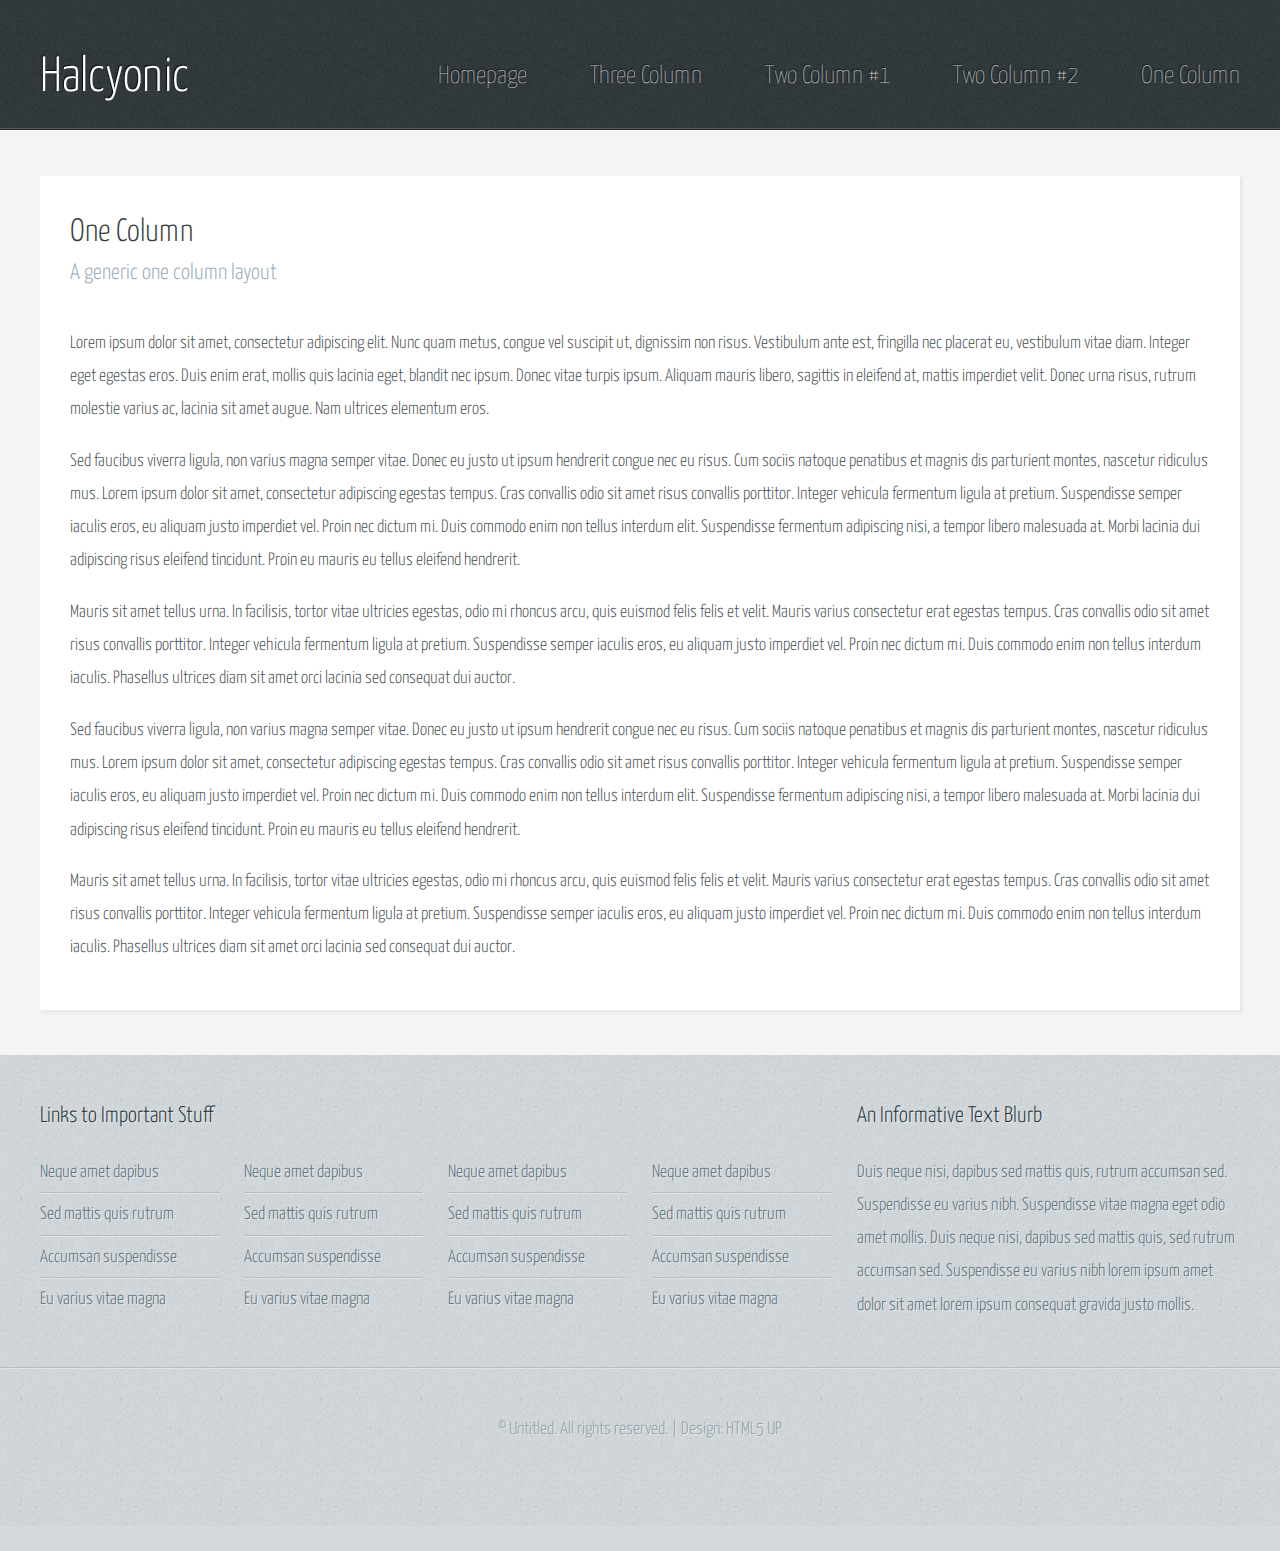
<file: onecolumn.html>
<!DOCTYPE HTML>
<!--
	Halcyonic by HTML5 UP
	html5up.net | @n33co
	Free for personal and commercial use under the CCA 3.0 license (html5up.net/license)
-->
<html>
	<head>
		<title>One Column - Halcyonic by HTML5 UP</title>
		<meta charset="utf-8" />
		<meta name="viewport" content="width=device-width, initial-scale=1" />
		<!--[if lte IE 8]><script src="assets/js/ie/html5shiv.js"></script><![endif]-->
		<link rel="stylesheet" href="assets/css/main.css" />
		<!--[if lte IE 9]><link rel="stylesheet" href="assets/css/ie9.css" /><![endif]-->
	</head>
	<body class="subpage">
		<div id="page-wrapper">

			<!-- Header -->
				<div id="header-wrapper">
					<header id="header" class="container">
						<div class="row">
							<div class="12u">

								<!-- Logo -->
									<h1><a href="#" id="logo">Halcyonic</a></h1>

								<!-- Nav -->
									<nav id="nav">
										<a href="index.html">Homepage</a>
										<a href="threecolumn.html">Three Column</a>
										<a href="twocolumn1.html">Two Column #1</a>
										<a href="twocolumn2.html">Two Column #2</a>
										<a href="onecolumn.html">One Column</a>
									</nav>

							</div>
						</div>
					</header>
				</div>

			<!-- Content -->
				<div id="content-wrapper">
					<div id="content">
						<div class="container">
							<div class="row">
								<div class="12u">

									<!-- Main Content -->
										<section>
											<header>
												<h2>One Column</h2>
												<h3>A generic one column layout</h3>
											</header>
											<p>
												Lorem ipsum dolor sit amet, consectetur adipiscing elit. Nunc quam metus, congue
												vel suscipit ut, dignissim non risus. Vestibulum ante est, fringilla nec placerat
												eu, vestibulum vitae diam. Integer eget egestas eros. Duis enim erat, mollis quis
												lacinia eget, blandit nec ipsum. Donec vitae turpis ipsum. Aliquam mauris libero,
												sagittis in eleifend at, mattis imperdiet velit. Donec urna risus, rutrum molestie
												varius ac, lacinia sit amet augue. Nam ultrices elementum eros.
											</p>
											<p>
												Sed faucibus viverra ligula, non varius magna semper vitae. Donec eu justo ut ipsum
												hendrerit congue nec eu risus. Cum sociis natoque penatibus et magnis dis parturient
												montes, nascetur ridiculus mus. Lorem ipsum dolor sit amet, consectetur adipiscing
												egestas tempus. Cras convallis odio sit amet risus convallis porttitor. Integer
												vehicula fermentum ligula at pretium. Suspendisse semper iaculis eros, eu aliquam
												justo imperdiet vel. Proin nec dictum mi. Duis commodo enim non tellus interdum
												elit. Suspendisse fermentum adipiscing nisi, a tempor libero malesuada at. Morbi
												lacinia dui adipiscing risus eleifend tincidunt. Proin eu mauris eu tellus eleifend
												hendrerit.
											</p>
											<p>
												Mauris sit amet tellus urna. In facilisis, tortor vitae ultricies egestas, odio
												mi rhoncus arcu, quis euismod felis felis et velit. Mauris varius consectetur erat
												egestas tempus. Cras convallis odio sit amet risus convallis porttitor. Integer
												vehicula fermentum ligula at pretium. Suspendisse semper iaculis eros, eu aliquam
												justo imperdiet vel. Proin nec dictum mi. Duis commodo enim non tellus interdum
												iaculis. Phasellus ultrices diam sit amet orci lacinia sed consequat dui auctor.
											</p>
											<p>
												Sed faucibus viverra ligula, non varius magna semper vitae. Donec eu justo ut ipsum
												hendrerit congue nec eu risus. Cum sociis natoque penatibus et magnis dis parturient
												montes, nascetur ridiculus mus. Lorem ipsum dolor sit amet, consectetur adipiscing
												egestas tempus. Cras convallis odio sit amet risus convallis porttitor. Integer
												vehicula fermentum ligula at pretium. Suspendisse semper iaculis eros, eu aliquam
												justo imperdiet vel. Proin nec dictum mi. Duis commodo enim non tellus interdum
												elit. Suspendisse fermentum adipiscing nisi, a tempor libero malesuada at. Morbi
												lacinia dui adipiscing risus eleifend tincidunt. Proin eu mauris eu tellus eleifend
												hendrerit.
											</p>
											<p>
												Mauris sit amet tellus urna. In facilisis, tortor vitae ultricies egestas, odio
												mi rhoncus arcu, quis euismod felis felis et velit. Mauris varius consectetur erat
												egestas tempus. Cras convallis odio sit amet risus convallis porttitor. Integer
												vehicula fermentum ligula at pretium. Suspendisse semper iaculis eros, eu aliquam
												justo imperdiet vel. Proin nec dictum mi. Duis commodo enim non tellus interdum
												iaculis. Phasellus ultrices diam sit amet orci lacinia sed consequat dui auctor.
											</p>
										</section>

								</div>
							</div>
						</div>
					</div>
				</div>

			<!-- Footer -->
				<div id="footer-wrapper">
					<footer id="footer" class="container">
						<div class="row">
							<div class="8u 12u(mobile)">

								<!-- Links -->
									<section>
										<h2>Links to Important Stuff</h2>
										<div>
											<div class="row">
												<div class="3u 12u(mobile)">
													<ul class="link-list last-child">
														<li><a href="#">Neque amet dapibus</a></li>
														<li><a href="#">Sed mattis quis rutrum</a></li>
														<li><a href="#">Accumsan suspendisse</a></li>
														<li><a href="#">Eu varius vitae magna</a></li>
													</ul>
												</div>
												<div class="3u 12u(mobile)">
													<ul class="link-list last-child">
														<li><a href="#">Neque amet dapibus</a></li>
														<li><a href="#">Sed mattis quis rutrum</a></li>
														<li><a href="#">Accumsan suspendisse</a></li>
														<li><a href="#">Eu varius vitae magna</a></li>
													</ul>
												</div>
												<div class="3u 12u(mobile)">
													<ul class="link-list last-child">
														<li><a href="#">Neque amet dapibus</a></li>
														<li><a href="#">Sed mattis quis rutrum</a></li>
														<li><a href="#">Accumsan suspendisse</a></li>
														<li><a href="#">Eu varius vitae magna</a></li>
													</ul>
												</div>
												<div class="3u 12u(mobile)">
													<ul class="link-list last-child">
														<li><a href="#">Neque amet dapibus</a></li>
														<li><a href="#">Sed mattis quis rutrum</a></li>
														<li><a href="#">Accumsan suspendisse</a></li>
														<li><a href="#">Eu varius vitae magna</a></li>
													</ul>
												</div>
											</div>
										</div>
									</section>

							</div>
							<div class="4u 12u(mobile)">

								<!-- Blurb -->
									<section>
										<h2>An Informative Text Blurb</h2>
										<p>
											Duis neque nisi, dapibus sed mattis quis, rutrum accumsan sed. Suspendisse eu
											varius nibh. Suspendisse vitae magna eget odio amet mollis. Duis neque nisi,
											dapibus sed mattis quis, sed rutrum accumsan sed. Suspendisse eu varius nibh
											lorem ipsum amet dolor sit amet lorem ipsum consequat gravida justo mollis.
										</p>
									</section>

							</div>
						</div>
					</footer>
				</div>

			<!-- Copyright -->
				<div id="copyright">
					&copy; Untitled. All rights reserved. | Design: <a href="http://html5up.net">HTML5 UP</a>
				</div>

		</div>

		<!-- Scripts -->
			<script src="assets/js/jquery.min.js"></script>
			<script src="assets/js/skel.min.js"></script>
			<script src="assets/js/skel-viewport.min.js"></script>
			<script src="assets/js/util.js"></script>
			<!--[if lte IE 8]><script src="assets/js/ie/respond.min.js"></script><![endif]-->
			<script src="assets/js/main.js"></script>

	</body>
</html>
</file>
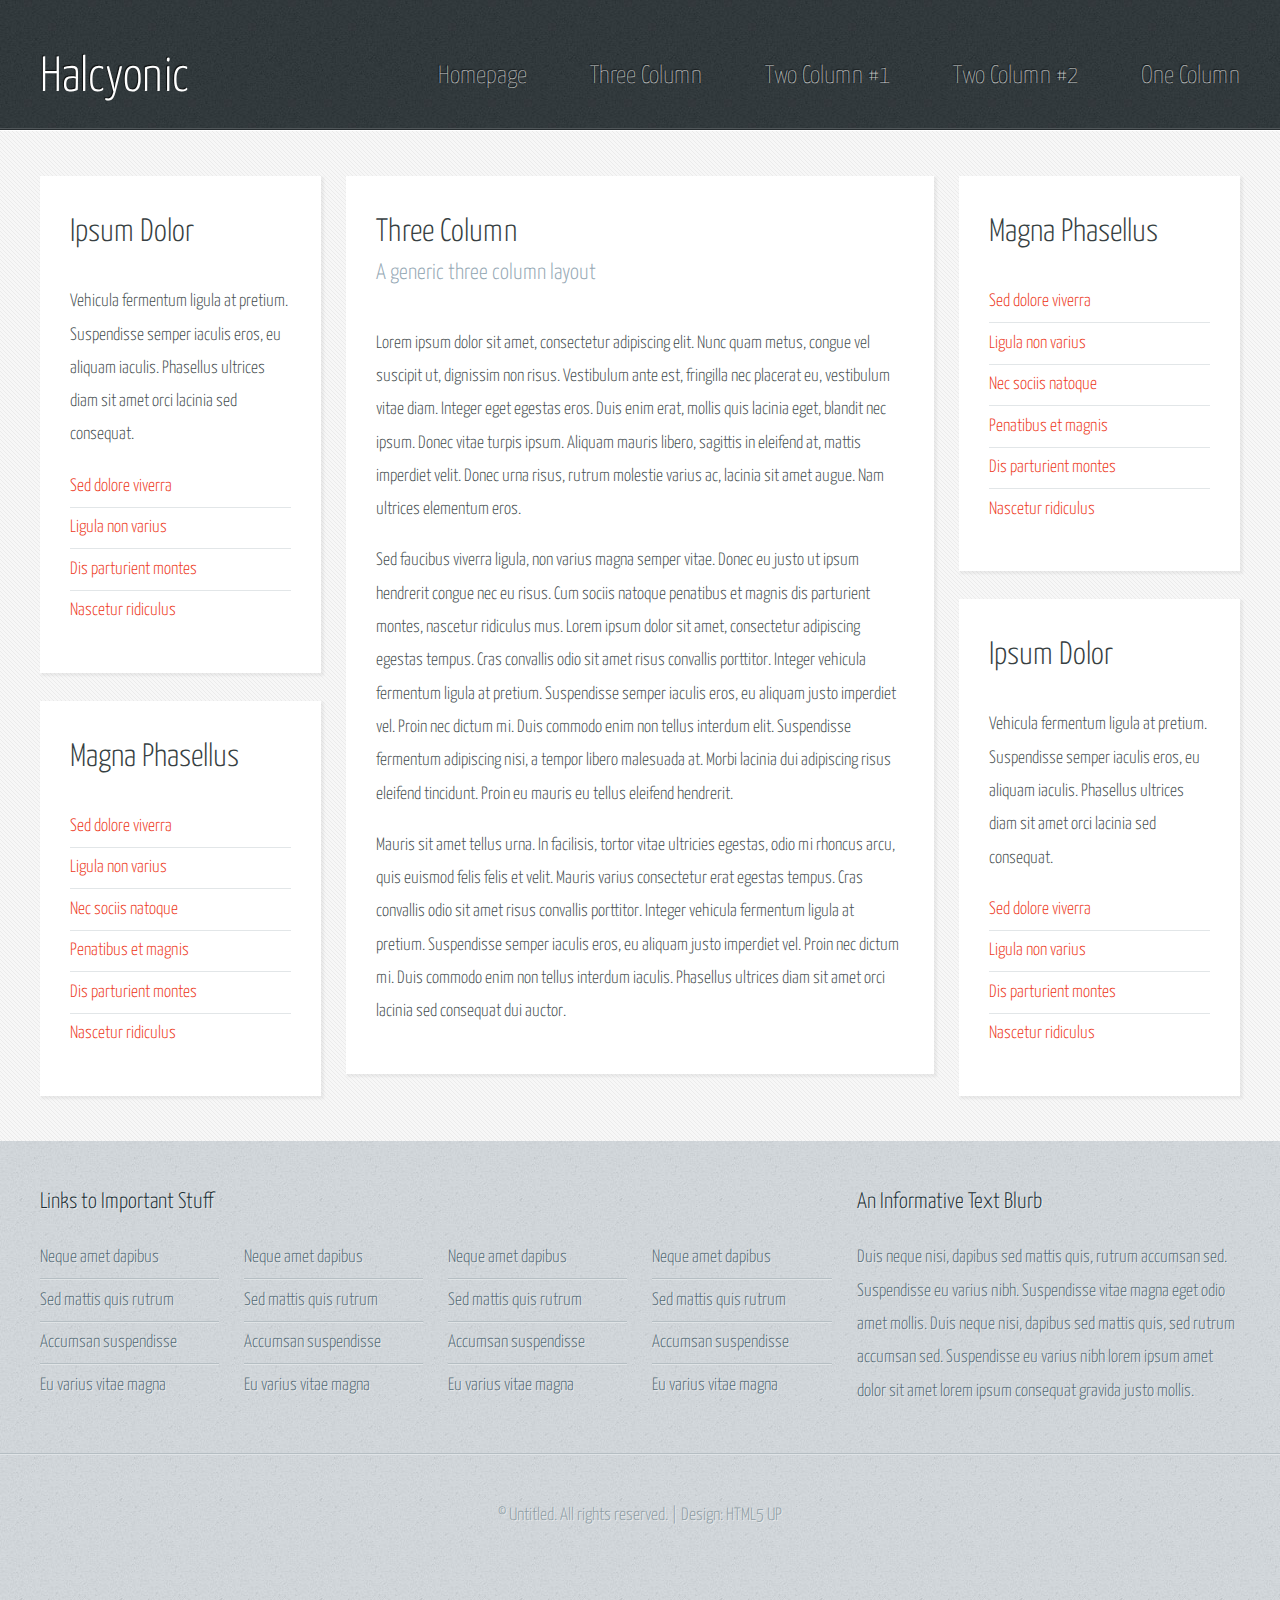
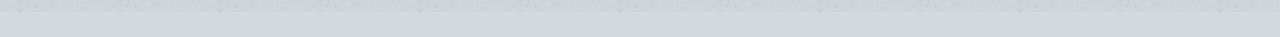
<file: threecolumn.html>
<!DOCTYPE HTML>
<!--
	Halcyonic by HTML5 UP
	html5up.net | @n33co
	Free for personal and commercial use under the CCA 3.0 license (html5up.net/license)
-->
<html>
	<head>
		<title>Three Column - Halcyonic by HTML5 UP</title>
		<meta charset="utf-8" />
		<meta name="viewport" content="width=device-width, initial-scale=1" />
		<!--[if lte IE 8]><script src="assets/js/ie/html5shiv.js"></script><![endif]-->
		<link rel="stylesheet" href="assets/css/main.css" />
		<!--[if lte IE 9]><link rel="stylesheet" href="assets/css/ie9.css" /><![endif]-->
	</head>
	<body class="subpage">
		<div id="page-wrapper">

			<!-- Header -->
				<div id="header-wrapper">
					<header id="header" class="container">
						<div class="row">
							<div class="12u">

								<!-- Logo -->
									<h1><a href="#" id="logo">Halcyonic</a></h1>

								<!-- Nav -->
									<nav id="nav">
										<a href="index.html">Homepage</a>
										<a href="threecolumn.html">Three Column</a>
										<a href="twocolumn1.html">Two Column #1</a>
										<a href="twocolumn2.html">Two Column #2</a>
										<a href="onecolumn.html">One Column</a>
									</nav>

							</div>
						</div>
					</header>
				</div>

			<!-- Content -->
				<div id="content-wrapper">
					<div id="content">
						<div class="container">
							<div class="row">
								<div class="3u 12u(mobile)">

									<!-- Left Sidebar -->
										<section>
											<header>
												<h2>Ipsum Dolor</h2>
											</header>
											<p>
												Vehicula fermentum ligula at pretium. Suspendisse semper iaculis eros, eu aliquam
												iaculis. Phasellus ultrices diam sit amet orci lacinia sed consequat.
											</p>
											<ul class="link-list">
												<li><a href="#">Sed dolore viverra</a></li>
												<li><a href="#">Ligula non varius</a></li>
												<li><a href="#">Dis parturient montes</a></li>
												<li><a href="#">Nascetur ridiculus</a></li>
											</ul>
										</section>
										<section>
											<header>
												<h2>Magna Phasellus</h2>
											</header>
											<ul class="link-list">
												<li><a href="#">Sed dolore viverra</a></li>
												<li><a href="#">Ligula non varius</a></li>
												<li><a href="#">Nec sociis natoque</a></li>
												<li><a href="#">Penatibus et magnis</a></li>
												<li><a href="#">Dis parturient montes</a></li>
												<li><a href="#">Nascetur ridiculus</a></li>
											</ul>
										</section>
								</div>
								<div class="6u 12u(mobile) important(mobile)">

									<!-- Main Content -->
										<section>
											<header>
												<h2>Three Column</h2>
												<h3>A generic three column layout</h3>
											</header>
											<p>
												Lorem ipsum dolor sit amet, consectetur adipiscing elit. Nunc quam metus, congue
												vel suscipit ut, dignissim non risus. Vestibulum ante est, fringilla nec placerat
												eu, vestibulum vitae diam. Integer eget egestas eros. Duis enim erat, mollis quis
												lacinia eget, blandit nec ipsum. Donec vitae turpis ipsum. Aliquam mauris libero,
												sagittis in eleifend at, mattis imperdiet velit. Donec urna risus, rutrum molestie
												varius ac, lacinia sit amet augue. Nam ultrices elementum eros.
											</p>
											<p>
												Sed faucibus viverra ligula, non varius magna semper vitae. Donec eu justo ut ipsum
												hendrerit congue nec eu risus. Cum sociis natoque penatibus et magnis dis parturient
												montes, nascetur ridiculus mus. Lorem ipsum dolor sit amet, consectetur adipiscing
												egestas tempus. Cras convallis odio sit amet risus convallis porttitor. Integer
												vehicula fermentum ligula at pretium. Suspendisse semper iaculis eros, eu aliquam
												justo imperdiet vel. Proin nec dictum mi. Duis commodo enim non tellus interdum
												elit. Suspendisse fermentum adipiscing nisi, a tempor libero malesuada at. Morbi
												lacinia dui adipiscing risus eleifend tincidunt. Proin eu mauris eu tellus eleifend
												hendrerit.
											</p>
											<p>
												Mauris sit amet tellus urna. In facilisis, tortor vitae ultricies egestas, odio
												mi rhoncus arcu, quis euismod felis felis et velit. Mauris varius consectetur erat
												egestas tempus. Cras convallis odio sit amet risus convallis porttitor. Integer
												vehicula fermentum ligula at pretium. Suspendisse semper iaculis eros, eu aliquam
												justo imperdiet vel. Proin nec dictum mi. Duis commodo enim non tellus interdum
												iaculis. Phasellus ultrices diam sit amet orci lacinia sed consequat dui auctor.
											</p>
										</section>

								</div>
								<div class="3u 12u(mobile)">

									<!-- Right Sidebar -->
										<section>
											<header>
												<h2>Magna Phasellus</h2>
											</header>
											<ul class="link-list">
												<li><a href="#">Sed dolore viverra</a></li>
												<li><a href="#">Ligula non varius</a></li>
												<li><a href="#">Nec sociis natoque</a></li>
												<li><a href="#">Penatibus et magnis</a></li>
												<li><a href="#">Dis parturient montes</a></li>
												<li><a href="#">Nascetur ridiculus</a></li>
											</ul>
										</section>
										<section>
											<header>
												<h2>Ipsum Dolor</h2>
											</header>
											<p>
												Vehicula fermentum ligula at pretium. Suspendisse semper iaculis eros, eu aliquam
												iaculis. Phasellus ultrices diam sit amet orci lacinia sed consequat.
											</p>
											<ul class="link-list">
												<li><a href="#">Sed dolore viverra</a></li>
												<li><a href="#">Ligula non varius</a></li>
												<li><a href="#">Dis parturient montes</a></li>
												<li><a href="#">Nascetur ridiculus</a></li>
											</ul>
										</section>

								</div>
							</div>
						</div>
					</div>
				</div>

			<!-- Footer -->
				<div id="footer-wrapper">
					<footer id="footer" class="container">
						<div class="row">
							<div class="8u 12u(mobile)">

								<!-- Links -->
									<section>
										<h2>Links to Important Stuff</h2>
										<div>
											<div class="row">
												<div class="3u 12u(mobile)">
													<ul class="link-list last-child">
														<li><a href="#">Neque amet dapibus</a></li>
														<li><a href="#">Sed mattis quis rutrum</a></li>
														<li><a href="#">Accumsan suspendisse</a></li>
														<li><a href="#">Eu varius vitae magna</a></li>
													</ul>
												</div>
												<div class="3u 12u(mobile)">
													<ul class="link-list last-child">
														<li><a href="#">Neque amet dapibus</a></li>
														<li><a href="#">Sed mattis quis rutrum</a></li>
														<li><a href="#">Accumsan suspendisse</a></li>
														<li><a href="#">Eu varius vitae magna</a></li>
													</ul>
												</div>
												<div class="3u 12u(mobile)">
													<ul class="link-list last-child">
														<li><a href="#">Neque amet dapibus</a></li>
														<li><a href="#">Sed mattis quis rutrum</a></li>
														<li><a href="#">Accumsan suspendisse</a></li>
														<li><a href="#">Eu varius vitae magna</a></li>
													</ul>
												</div>
												<div class="3u 12u(mobile)">
													<ul class="link-list last-child">
														<li><a href="#">Neque amet dapibus</a></li>
														<li><a href="#">Sed mattis quis rutrum</a></li>
														<li><a href="#">Accumsan suspendisse</a></li>
														<li><a href="#">Eu varius vitae magna</a></li>
													</ul>
												</div>
											</div>
										</div>
									</section>

							</div>
							<div class="4u 12u(mobile)">

								<!-- Blurb -->
									<section>
										<h2>An Informative Text Blurb</h2>
										<p>
											Duis neque nisi, dapibus sed mattis quis, rutrum accumsan sed. Suspendisse eu
											varius nibh. Suspendisse vitae magna eget odio amet mollis. Duis neque nisi,
											dapibus sed mattis quis, sed rutrum accumsan sed. Suspendisse eu varius nibh
											lorem ipsum amet dolor sit amet lorem ipsum consequat gravida justo mollis.
										</p>
									</section>

							</div>
						</div>
					</footer>
				</div>

			<!-- Copyright -->
				<div id="copyright">
					&copy; Untitled. All rights reserved. | Design: <a href="http://html5up.net">HTML5 UP</a>
				</div>

		</div>

		<!-- Scripts -->
			<script src="assets/js/jquery.min.js"></script>
			<script src="assets/js/skel.min.js"></script>
			<script src="assets/js/skel-viewport.min.js"></script>
			<script src="assets/js/util.js"></script>
			<!--[if lte IE 8]><script src="assets/js/ie/respond.min.js"></script><![endif]-->
			<script src="assets/js/main.js"></script>

	</body>
</html>
</file>
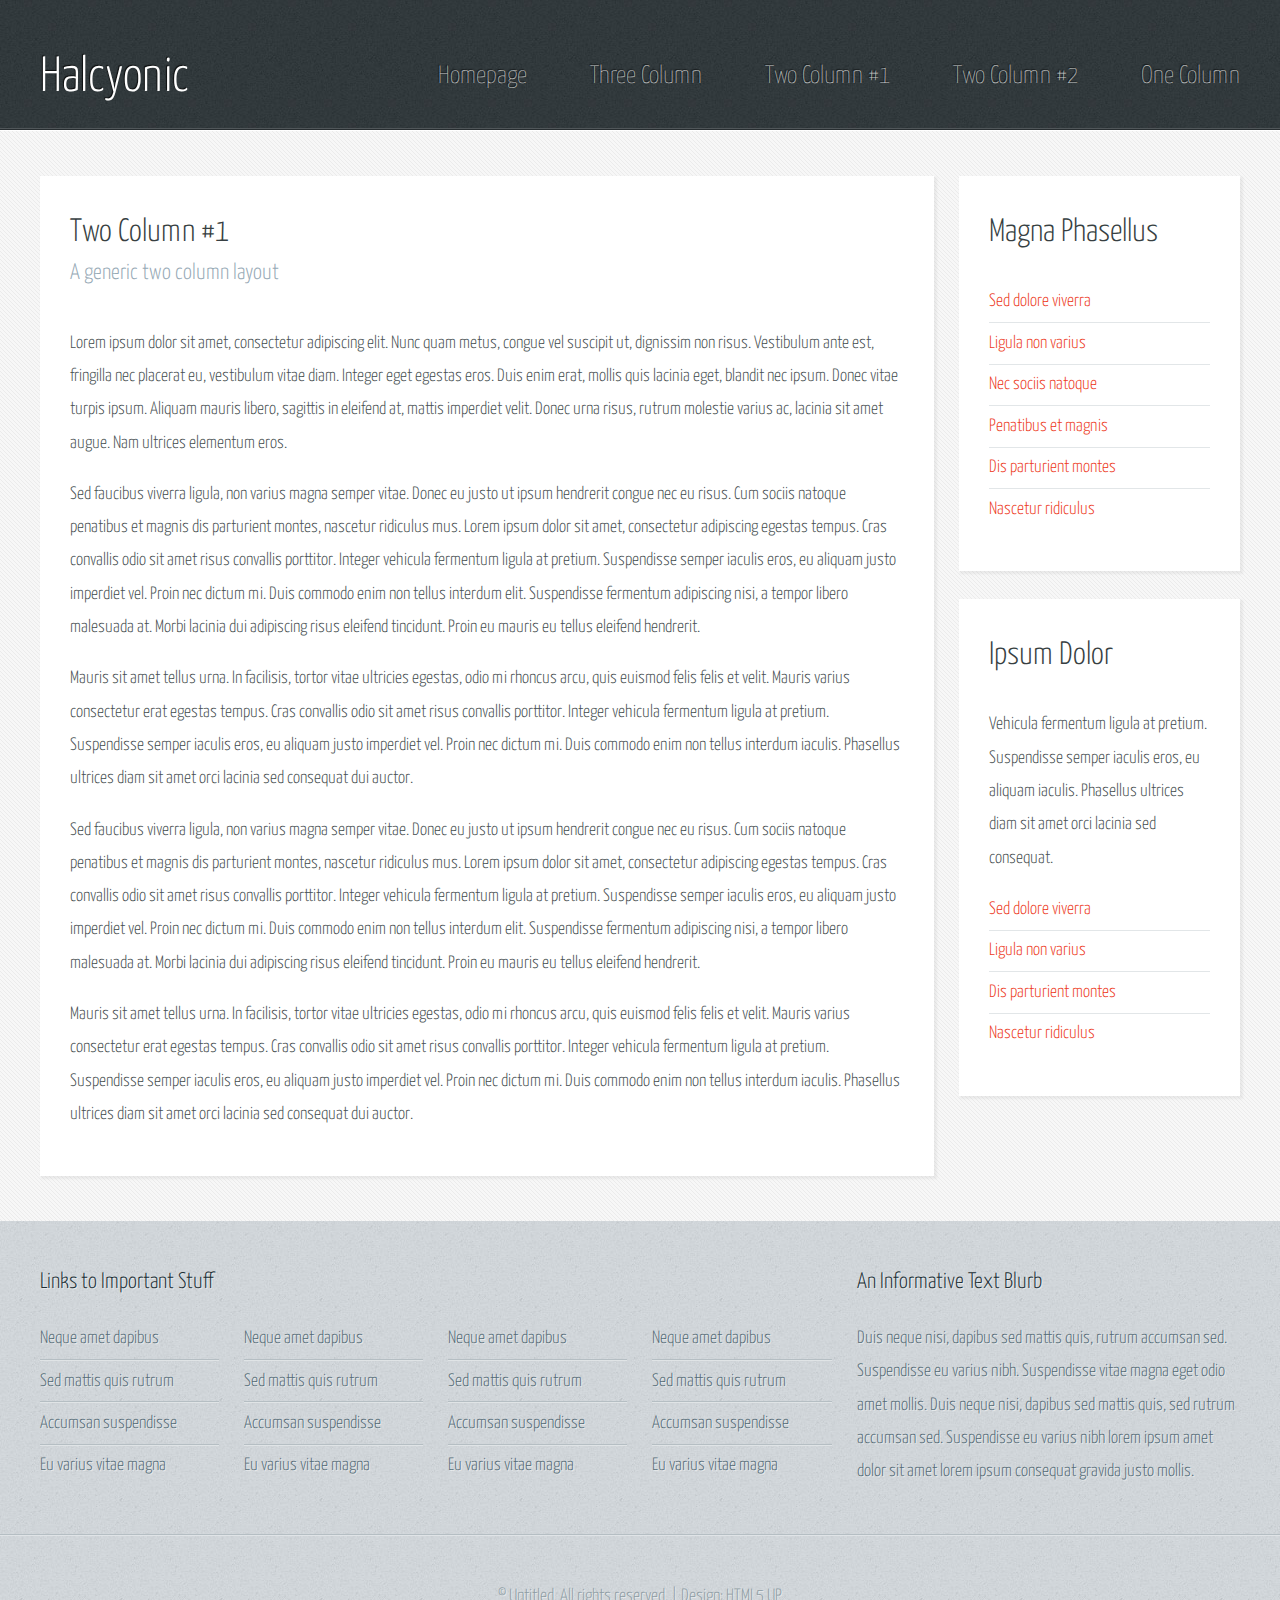
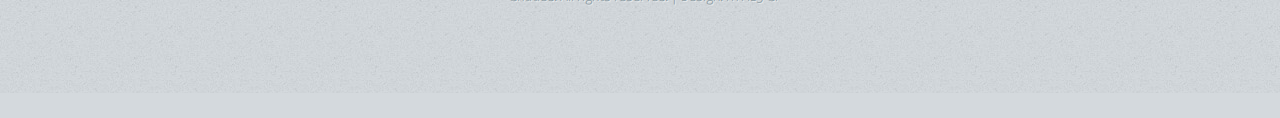
<file: twocolumn1.html>
<!DOCTYPE HTML>
<!--
	Halcyonic by HTML5 UP
	html5up.net | @n33co
	Free for personal and commercial use under the CCA 3.0 license (html5up.net/license)
-->
<html>
	<head>
		<title>Two Column 1 - Halcyonic by HTML5 UP</title>
		<meta charset="utf-8" />
		<meta name="viewport" content="width=device-width, initial-scale=1" />
		<!--[if lte IE 8]><script src="assets/js/ie/html5shiv.js"></script><![endif]-->
		<link rel="stylesheet" href="assets/css/main.css" />
		<!--[if lte IE 9]><link rel="stylesheet" href="assets/css/ie9.css" /><![endif]-->
	</head>
	<body class="subpage">
		<div id="page-wrapper">

			<!-- Header -->
				<div id="header-wrapper">
					<header id="header" class="container">
						<div class="row">
							<div class="12u">

								<!-- Logo -->
									<h1><a href="#" id="logo">Halcyonic</a></h1>

								<!-- Nav -->
									<nav id="nav">
										<a href="index.html">Homepage</a>
										<a href="threecolumn.html">Three Column</a>
										<a href="twocolumn1.html">Two Column #1</a>
										<a href="twocolumn2.html">Two Column #2</a>
										<a href="onecolumn.html">One Column</a>
									</nav>

							</div>
						</div>
					</header>
				</div>

			<!-- Content -->
				<div id="content-wrapper">
					<div id="content">
						<div class="container">
							<div class="row">
								<div class="9u 12u(mobile)">

									<!-- Main Content -->
										<section>
											<header>
												<h2>Two Column #1</h2>
												<h3>A generic two column layout</h3>
											</header>
											<p>
												Lorem ipsum dolor sit amet, consectetur adipiscing elit. Nunc quam metus, congue
												vel suscipit ut, dignissim non risus. Vestibulum ante est, fringilla nec placerat
												eu, vestibulum vitae diam. Integer eget egestas eros. Duis enim erat, mollis quis
												lacinia eget, blandit nec ipsum. Donec vitae turpis ipsum. Aliquam mauris libero,
												sagittis in eleifend at, mattis imperdiet velit. Donec urna risus, rutrum molestie
												varius ac, lacinia sit amet augue. Nam ultrices elementum eros.
											</p>
											<p>
												Sed faucibus viverra ligula, non varius magna semper vitae. Donec eu justo ut ipsum
												hendrerit congue nec eu risus. Cum sociis natoque penatibus et magnis dis parturient
												montes, nascetur ridiculus mus. Lorem ipsum dolor sit amet, consectetur adipiscing
												egestas tempus. Cras convallis odio sit amet risus convallis porttitor. Integer
												vehicula fermentum ligula at pretium. Suspendisse semper iaculis eros, eu aliquam
												justo imperdiet vel. Proin nec dictum mi. Duis commodo enim non tellus interdum
												elit. Suspendisse fermentum adipiscing nisi, a tempor libero malesuada at. Morbi
												lacinia dui adipiscing risus eleifend tincidunt. Proin eu mauris eu tellus eleifend
												hendrerit.
											</p>
											<p>
												Mauris sit amet tellus urna. In facilisis, tortor vitae ultricies egestas, odio
												mi rhoncus arcu, quis euismod felis felis et velit. Mauris varius consectetur erat
												egestas tempus. Cras convallis odio sit amet risus convallis porttitor. Integer
												vehicula fermentum ligula at pretium. Suspendisse semper iaculis eros, eu aliquam
												justo imperdiet vel. Proin nec dictum mi. Duis commodo enim non tellus interdum
												iaculis. Phasellus ultrices diam sit amet orci lacinia sed consequat dui auctor.
											</p>
											<p>
												Sed faucibus viverra ligula, non varius magna semper vitae. Donec eu justo ut ipsum
												hendrerit congue nec eu risus. Cum sociis natoque penatibus et magnis dis parturient
												montes, nascetur ridiculus mus. Lorem ipsum dolor sit amet, consectetur adipiscing
												egestas tempus. Cras convallis odio sit amet risus convallis porttitor. Integer
												vehicula fermentum ligula at pretium. Suspendisse semper iaculis eros, eu aliquam
												justo imperdiet vel. Proin nec dictum mi. Duis commodo enim non tellus interdum
												elit. Suspendisse fermentum adipiscing nisi, a tempor libero malesuada at. Morbi
												lacinia dui adipiscing risus eleifend tincidunt. Proin eu mauris eu tellus eleifend
												hendrerit.
											</p>
											<p>
												Mauris sit amet tellus urna. In facilisis, tortor vitae ultricies egestas, odio
												mi rhoncus arcu, quis euismod felis felis et velit. Mauris varius consectetur erat
												egestas tempus. Cras convallis odio sit amet risus convallis porttitor. Integer
												vehicula fermentum ligula at pretium. Suspendisse semper iaculis eros, eu aliquam
												justo imperdiet vel. Proin nec dictum mi. Duis commodo enim non tellus interdum
												iaculis. Phasellus ultrices diam sit amet orci lacinia sed consequat dui auctor.
											</p>
										</section>

								</div>
								<div class="3u 12u(mobile)">

									<!-- Sidebar -->
										<section>
											<header>
												<h2>Magna Phasellus</h2>
											</header>
											<ul class="link-list">
												<li><a href="#">Sed dolore viverra</a></li>
												<li><a href="#">Ligula non varius</a></li>
												<li><a href="#">Nec sociis natoque</a></li>
												<li><a href="#">Penatibus et magnis</a></li>
												<li><a href="#">Dis parturient montes</a></li>
												<li><a href="#">Nascetur ridiculus</a></li>
											</ul>
										</section>
										<section>
											<header>
												<h2>Ipsum Dolor</h2>
											</header>
											<p>
												Vehicula fermentum ligula at pretium. Suspendisse semper iaculis eros, eu aliquam
												iaculis. Phasellus ultrices diam sit amet orci lacinia sed consequat.
											</p>
											<ul class="link-list">
												<li><a href="#">Sed dolore viverra</a></li>
												<li><a href="#">Ligula non varius</a></li>
												<li><a href="#">Dis parturient montes</a></li>
												<li><a href="#">Nascetur ridiculus</a></li>
											</ul>
										</section>

								</div>
							</div>
						</div>
					</div>
				</div>

			<!-- Footer -->
				<div id="footer-wrapper">
					<footer id="footer" class="container">
						<div class="row">
							<div class="8u 12u(mobile)">

								<!-- Links -->
									<section>
										<h2>Links to Important Stuff</h2>
										<div>
											<div class="row">
												<div class="3u 12u(mobile)">
													<ul class="link-list last-child">
														<li><a href="#">Neque amet dapibus</a></li>
														<li><a href="#">Sed mattis quis rutrum</a></li>
														<li><a href="#">Accumsan suspendisse</a></li>
														<li><a href="#">Eu varius vitae magna</a></li>
													</ul>
												</div>
												<div class="3u 12u(mobile)">
													<ul class="link-list last-child">
														<li><a href="#">Neque amet dapibus</a></li>
														<li><a href="#">Sed mattis quis rutrum</a></li>
														<li><a href="#">Accumsan suspendisse</a></li>
														<li><a href="#">Eu varius vitae magna</a></li>
													</ul>
												</div>
												<div class="3u 12u(mobile)">
													<ul class="link-list last-child">
														<li><a href="#">Neque amet dapibus</a></li>
														<li><a href="#">Sed mattis quis rutrum</a></li>
														<li><a href="#">Accumsan suspendisse</a></li>
														<li><a href="#">Eu varius vitae magna</a></li>
													</ul>
												</div>
												<div class="3u 12u(mobile)">
													<ul class="link-list last-child">
														<li><a href="#">Neque amet dapibus</a></li>
														<li><a href="#">Sed mattis quis rutrum</a></li>
														<li><a href="#">Accumsan suspendisse</a></li>
														<li><a href="#">Eu varius vitae magna</a></li>
													</ul>
												</div>
											</div>
										</div>
									</section>

							</div>
							<div class="4u 12u(mobile)">

								<!-- Blurb -->
									<section>
										<h2>An Informative Text Blurb</h2>
										<p>
											Duis neque nisi, dapibus sed mattis quis, rutrum accumsan sed. Suspendisse eu
											varius nibh. Suspendisse vitae magna eget odio amet mollis. Duis neque nisi,
											dapibus sed mattis quis, sed rutrum accumsan sed. Suspendisse eu varius nibh
											lorem ipsum amet dolor sit amet lorem ipsum consequat gravida justo mollis.
										</p>
									</section>

							</div>
						</div>
					</footer>
				</div>

			<!-- Copyright -->
				<div id="copyright">
					&copy; Untitled. All rights reserved. | Design: <a href="http://html5up.net">HTML5 UP</a>
				</div>

		</div>

		<!-- Scripts -->
			<script src="assets/js/jquery.min.js"></script>
			<script src="assets/js/skel.min.js"></script>
			<script src="assets/js/skel-viewport.min.js"></script>
			<script src="assets/js/util.js"></script>
			<!--[if lte IE 8]><script src="assets/js/ie/respond.min.js"></script><![endif]-->
			<script src="assets/js/main.js"></script>

	</body>
</html>
</file>
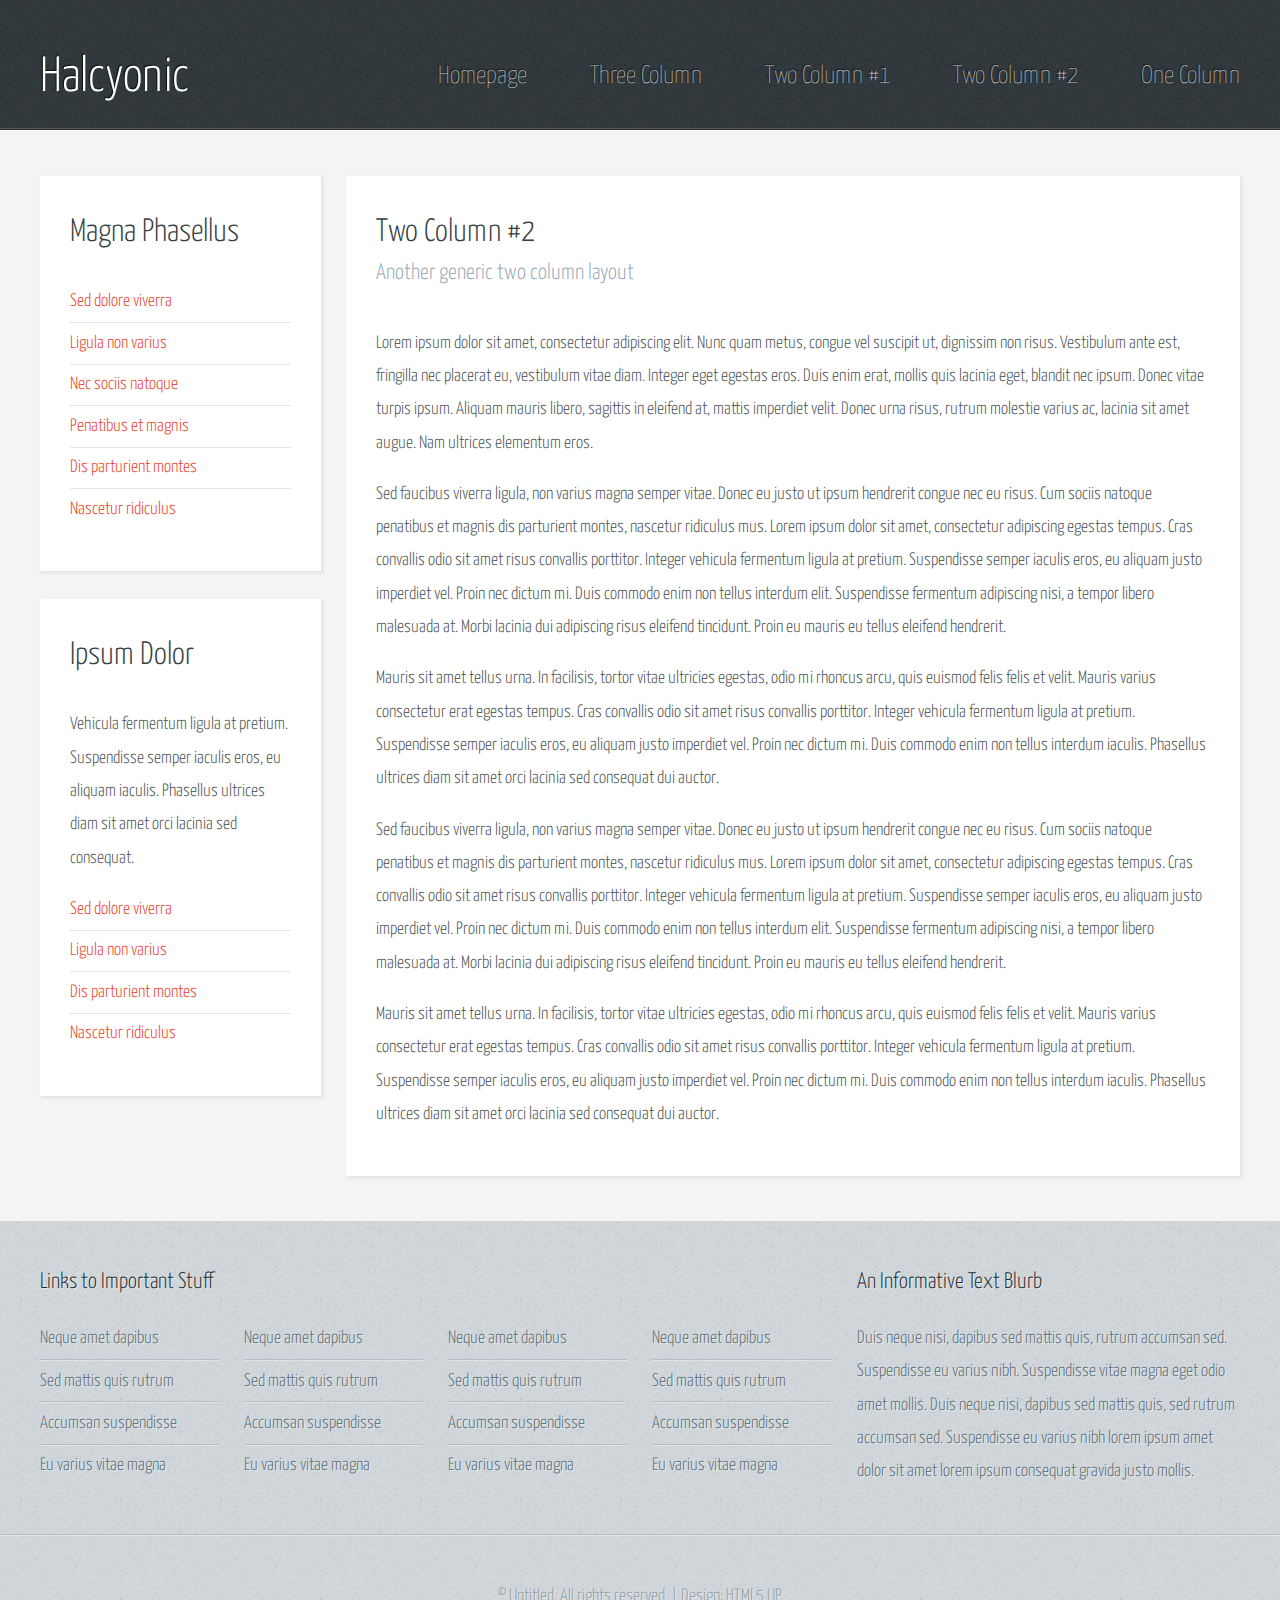
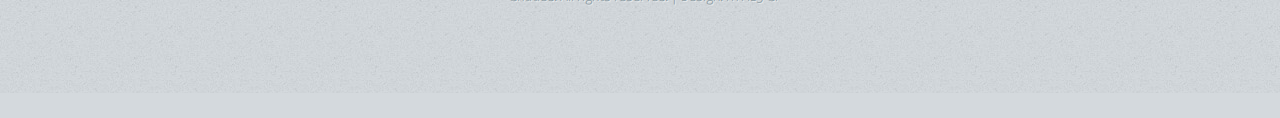
<file: twocolumn2.html>
<!DOCTYPE HTML>
<!--
	Halcyonic by HTML5 UP
	html5up.net | @n33co
	Free for personal and commercial use under the CCA 3.0 license (html5up.net/license)
-->
<html>
	<head>
		<title>Two Column 2 - Halcyonic by HTML5 UP</title>
		<meta charset="utf-8" />
		<meta name="viewport" content="width=device-width, initial-scale=1" />
		<!--[if lte IE 8]><script src="assets/js/ie/html5shiv.js"></script><![endif]-->
		<link rel="stylesheet" href="assets/css/main.css" />
		<!--[if lte IE 9]><link rel="stylesheet" href="assets/css/ie9.css" /><![endif]-->
	</head>
	<body class="subpage">
		<div id="page-wrapper">

			<!-- Header -->
				<div id="header-wrapper">
					<header id="header" class="container">
						<div class="row">
							<div class="12u">

								<!-- Logo -->
									<h1><a href="#" id="logo">Halcyonic</a></h1>

								<!-- Nav -->
									<nav id="nav">
										<a href="index.html">Homepage</a>
										<a href="threecolumn.html">Three Column</a>
										<a href="twocolumn1.html">Two Column #1</a>
										<a href="twocolumn2.html">Two Column #2</a>
										<a href="onecolumn.html">One Column</a>
									</nav>

							</div>
						</div>
					</header>
				</div>

			<!-- Content -->
				<div id="content-wrapper">
					<div id="content">
						<div class="container">
							<div class="row">
								<div class="3u 12u(mobile)">

									<!-- Sidebar -->
										<section>
											<header>
												<h2>Magna Phasellus</h2>
											</header>
											<ul class="link-list">
												<li><a href="#">Sed dolore viverra</a></li>
												<li><a href="#">Ligula non varius</a></li>
												<li><a href="#">Nec sociis natoque</a></li>
												<li><a href="#">Penatibus et magnis</a></li>
												<li><a href="#">Dis parturient montes</a></li>
												<li><a href="#">Nascetur ridiculus</a></li>
											</ul>
										</section>
										<section>
											<header>
												<h2>Ipsum Dolor</h2>
											</header>
											<p>
												Vehicula fermentum ligula at pretium. Suspendisse semper iaculis eros, eu aliquam
												iaculis. Phasellus ultrices diam sit amet orci lacinia sed consequat.
											</p>
											<ul class="link-list">
												<li><a href="#">Sed dolore viverra</a></li>
												<li><a href="#">Ligula non varius</a></li>
												<li><a href="#">Dis parturient montes</a></li>
												<li><a href="#">Nascetur ridiculus</a></li>
											</ul>
										</section>

								</div>
								<div class="9u 12u(mobile) important(mobile)">

									<!-- Main Content -->
										<section>
											<header>
												<h2>Two Column #2</h2>
												<h3>Another generic two column layout</h3>
											</header>
											<p>
												Lorem ipsum dolor sit amet, consectetur adipiscing elit. Nunc quam metus, congue
												vel suscipit ut, dignissim non risus. Vestibulum ante est, fringilla nec placerat
												eu, vestibulum vitae diam. Integer eget egestas eros. Duis enim erat, mollis quis
												lacinia eget, blandit nec ipsum. Donec vitae turpis ipsum. Aliquam mauris libero,
												sagittis in eleifend at, mattis imperdiet velit. Donec urna risus, rutrum molestie
												varius ac, lacinia sit amet augue. Nam ultrices elementum eros.
											</p>
											<p>
												Sed faucibus viverra ligula, non varius magna semper vitae. Donec eu justo ut ipsum
												hendrerit congue nec eu risus. Cum sociis natoque penatibus et magnis dis parturient
												montes, nascetur ridiculus mus. Lorem ipsum dolor sit amet, consectetur adipiscing
												egestas tempus. Cras convallis odio sit amet risus convallis porttitor. Integer
												vehicula fermentum ligula at pretium. Suspendisse semper iaculis eros, eu aliquam
												justo imperdiet vel. Proin nec dictum mi. Duis commodo enim non tellus interdum
												elit. Suspendisse fermentum adipiscing nisi, a tempor libero malesuada at. Morbi
												lacinia dui adipiscing risus eleifend tincidunt. Proin eu mauris eu tellus eleifend
												hendrerit.
											</p>
											<p>
												Mauris sit amet tellus urna. In facilisis, tortor vitae ultricies egestas, odio
												mi rhoncus arcu, quis euismod felis felis et velit. Mauris varius consectetur erat
												egestas tempus. Cras convallis odio sit amet risus convallis porttitor. Integer
												vehicula fermentum ligula at pretium. Suspendisse semper iaculis eros, eu aliquam
												justo imperdiet vel. Proin nec dictum mi. Duis commodo enim non tellus interdum
												iaculis. Phasellus ultrices diam sit amet orci lacinia sed consequat dui auctor.
											</p>
											<p>
												Sed faucibus viverra ligula, non varius magna semper vitae. Donec eu justo ut ipsum
												hendrerit congue nec eu risus. Cum sociis natoque penatibus et magnis dis parturient
												montes, nascetur ridiculus mus. Lorem ipsum dolor sit amet, consectetur adipiscing
												egestas tempus. Cras convallis odio sit amet risus convallis porttitor. Integer
												vehicula fermentum ligula at pretium. Suspendisse semper iaculis eros, eu aliquam
												justo imperdiet vel. Proin nec dictum mi. Duis commodo enim non tellus interdum
												elit. Suspendisse fermentum adipiscing nisi, a tempor libero malesuada at. Morbi
												lacinia dui adipiscing risus eleifend tincidunt. Proin eu mauris eu tellus eleifend
												hendrerit.
											</p>
											<p>
												Mauris sit amet tellus urna. In facilisis, tortor vitae ultricies egestas, odio
												mi rhoncus arcu, quis euismod felis felis et velit. Mauris varius consectetur erat
												egestas tempus. Cras convallis odio sit amet risus convallis porttitor. Integer
												vehicula fermentum ligula at pretium. Suspendisse semper iaculis eros, eu aliquam
												justo imperdiet vel. Proin nec dictum mi. Duis commodo enim non tellus interdum
												iaculis. Phasellus ultrices diam sit amet orci lacinia sed consequat dui auctor.
											</p>
										</section>

								</div>
							</div>
						</div>
					</div>
				</div>

			<!-- Footer -->
				<div id="footer-wrapper">
					<footer id="footer" class="container">
						<div class="row">
							<div class="8u 12u(mobile)">

								<!-- Links -->
									<section>
										<h2>Links to Important Stuff</h2>
										<div>
											<div class="row">
												<div class="3u 12u(mobile)">
													<ul class="link-list last-child">
														<li><a href="#">Neque amet dapibus</a></li>
														<li><a href="#">Sed mattis quis rutrum</a></li>
														<li><a href="#">Accumsan suspendisse</a></li>
														<li><a href="#">Eu varius vitae magna</a></li>
													</ul>
												</div>
												<div class="3u 12u(mobile)">
													<ul class="link-list last-child">
														<li><a href="#">Neque amet dapibus</a></li>
														<li><a href="#">Sed mattis quis rutrum</a></li>
														<li><a href="#">Accumsan suspendisse</a></li>
														<li><a href="#">Eu varius vitae magna</a></li>
													</ul>
												</div>
												<div class="3u 12u(mobile)">
													<ul class="link-list last-child">
														<li><a href="#">Neque amet dapibus</a></li>
														<li><a href="#">Sed mattis quis rutrum</a></li>
														<li><a href="#">Accumsan suspendisse</a></li>
														<li><a href="#">Eu varius vitae magna</a></li>
													</ul>
												</div>
												<div class="3u 12u(mobile)">
													<ul class="link-list last-child">
														<li><a href="#">Neque amet dapibus</a></li>
														<li><a href="#">Sed mattis quis rutrum</a></li>
														<li><a href="#">Accumsan suspendisse</a></li>
														<li><a href="#">Eu varius vitae magna</a></li>
													</ul>
												</div>
											</div>
										</div>
									</section>

							</div>
							<div class="4u 12u(mobile)">

								<!-- Blurb -->
									<section>
										<h2>An Informative Text Blurb</h2>
										<p>
											Duis neque nisi, dapibus sed mattis quis, rutrum accumsan sed. Suspendisse eu
											varius nibh. Suspendisse vitae magna eget odio amet mollis. Duis neque nisi,
											dapibus sed mattis quis, sed rutrum accumsan sed. Suspendisse eu varius nibh
											lorem ipsum amet dolor sit amet lorem ipsum consequat gravida justo mollis.
										</p>
									</section>

							</div>
						</div>
					</footer>
				</div>

			<!-- Copyright -->
				<div id="copyright">
					&copy; Untitled. All rights reserved. | Design: <a href="http://html5up.net">HTML5 UP</a>
				</div>

		</div>

		<!-- Scripts -->
			<script src="assets/js/jquery.min.js"></script>
			<script src="assets/js/skel.min.js"></script>
			<script src="assets/js/skel-viewport.min.js"></script>
			<script src="assets/js/util.js"></script>
			<!--[if lte IE 8]><script src="assets/js/ie/respond.min.js"></script><![endif]-->
			<script src="assets/js/main.js"></script>

	</body>
</html>
</file>
<file: assets/css/main.css>
@import url(http://fonts.googleapis.com/css?family=Yanone+Kaffeesatz:400,300,200);

/*
	Halcyonic by HTML5 UP
	html5up.net | @n33co
	Free for personal and commercial use under the CCA 3.0 license (html5up.net/license)
*/

/* Reset */

	html, body, div, span, applet, object, iframe, h1, h2, h3, h4, h5, h6, p, blockquote, pre, a, abbr, acronym, address, big, cite, code, del, dfn, em, img, ins, kbd, q, s, samp, small, strike, strong, sub, sup, tt, var, b, u, i, center, dl, dt, dd, ol, ul, li, fieldset, form, label, legend, table, caption, tbody, tfoot, thead, tr, th, td, article, aside, canvas, details, embed, figure, figcaption, footer, header, hgroup, menu, nav, output, ruby, section, summary, time, mark, audio, video {
		margin: 0;
		padding: 0;
		border: 0;
		font-size: 100%;
		font: inherit;
		vertical-align: baseline;
	}

	article, aside, details, figcaption, figure, footer, header, hgroup, menu, nav, section {
		display: block;
	}

	body {
		line-height: 1;
	}

	ol, ul {
		list-style: none;
	}

	blockquote, q {
		quotes: none;
	}

	blockquote:before, blockquote:after, q:before, q:after {
		content: '';
		content: none;
	}

	table {
		border-collapse: collapse;
		border-spacing: 0;
	}

	body {
		-webkit-text-size-adjust: none;
	}

/* Box Model */

	*, *:before, *:after {
		-moz-box-sizing: border-box;
		-webkit-box-sizing: border-box;
		box-sizing: border-box;
	}

/* Containers */

	.container {
		margin-left: auto;
		margin-right: auto;
	}

	.container.\31 25\25 {
		width: 100%;
		max-width: 1200px;
		min-width: 960px;
	}

	.container.\37 5\25 {
		width: 720px;
	}

	.container.\35 0\25 {
		width: 480px;
	}

	.container.\32 5\25 {
		width: 240px;
	}

	.container {
		width: 960px;
	}

    .ytcontainer {
        text-align: center;
        position: relative;
        padding-bottom: 56.25%; /* 16:9 */
        padding-top: 25px;
        height: 0;
    }

        .ytcontainer iframe {
            position: absolute;
            top: 0;
            left: 0;
            width: 100%;
            height: 100%;
        }

	@media screen and (min-width: 737px) {

		.container.\31 25\25 {
			width: 100%;
			max-width: 1500px;
			min-width: 1200px;
		}

		.container.\37 5\25 {
			width: 900px;
		}

		.container.\35 0\25 {
			width: 600px;
		}

		.container.\32 5\25 {
			width: 300px;
		}

		.container {
			width: 1200px;
		}

	}

	@media screen and (min-width: 737px) and (max-width: 1200px) {

		.container.\31 25\25 {
			width: 100%;
			max-width: 1250px;
			min-width: 1000px;
		}

		.container.\37 5\25 {
			width: 750px;
		}

		.container.\35 0\25 {
			width: 500px;
		}

		.container.\32 5\25 {
			width: 250px;
		}

		.container {
			width: 1000px;
		}

	}

	@media screen and (max-width: 736px) {

		.container.\31 25\25 {
			width: 100%;
			max-width: 125%;
			min-width: 100%;
		}

		.container.\37 5\25 {
			width: 75%;
		}

		.container.\35 0\25 {
			width: 50%;
		}

		.container.\32 5\25 {
			width: 25%;
		}

		.container {
			width: 100% !important;
		}

	}

/* Grid */

	.row {
		border-bottom: solid 1px transparent;
		-moz-box-sizing: border-box;
		-webkit-box-sizing: border-box;
		box-sizing: border-box;
	}

	.row > * {
		float: left;
		-moz-box-sizing: border-box;
		-webkit-box-sizing: border-box;
		box-sizing: border-box;
	}

	.row:after, .row:before {
		content: '';
		display: block;
		clear: both;
		height: 0;
	}

	.row.uniform > * > :first-child {
		margin-top: 0;
	}

	.row.uniform > * > :last-child {
		margin-bottom: 0;
	}

	.row.\30 \25 > * {
		padding: 0 0 0 0px;
	}

	.row.\30 \25 {
		margin: 0 0 -1px 0px;
	}

	.row.uniform.\30 \25 > * {
		padding: 0px 0 0 0px;
	}

	.row.uniform.\30 \25 {
		margin: 0px 0 -1px 0px;
	}

	.row > * {
		padding: 0 0 0 40px;
	}

	.row {
		margin: 0 0 -1px -40px;
	}

	.row.uniform > * {
		padding: 40px 0 0 40px;
	}

	.row.uniform {
		margin: -40px 0 -1px -40px;
	}

	.row.\32 00\25 > * {
		padding: 0 0 0 80px;
	}

	.row.\32 00\25 {
		margin: 0 0 -1px -80px;
	}

	.row.uniform.\32 00\25 > * {
		padding: 80px 0 0 80px;
	}

	.row.uniform.\32 00\25 {
		margin: -80px 0 -1px -80px;
	}

	.row.\31 50\25 > * {
		padding: 0 0 0 60px;
	}

	.row.\31 50\25 {
		margin: 0 0 -1px -60px;
	}

	.row.uniform.\31 50\25 > * {
		padding: 60px 0 0 60px;
	}

	.row.uniform.\31 50\25 {
		margin: -60px 0 -1px -60px;
	}

	.row.\35 0\25 > * {
		padding: 0 0 0 20px;
	}

	.row.\35 0\25 {
		margin: 0 0 -1px -20px;
	}

	.row.uniform.\35 0\25 > * {
		padding: 20px 0 0 20px;
	}

	.row.uniform.\35 0\25 {
		margin: -20px 0 -1px -20px;
	}

	.row.\32 5\25 > * {
		padding: 0 0 0 10px;
	}

	.row.\32 5\25 {
		margin: 0 0 -1px -10px;
	}

	.row.uniform.\32 5\25 > * {
		padding: 10px 0 0 10px;
	}

	.row.uniform.\32 5\25 {
		margin: -10px 0 -1px -10px;
	}

	.\31 2u, .\31 2u\24 {
		width: 100%;
		clear: none;
		margin-left: 0;
	}

	.\31 1u, .\31 1u\24 {
		width: 91.6666666667%;
		clear: none;
		margin-left: 0;
	}

	.\31 0u, .\31 0u\24 {
		width: 83.3333333333%;
		clear: none;
		margin-left: 0;
	}

	.\39 u, .\39 u\24 {
		width: 75%;
		clear: none;
		margin-left: 0;
	}

	.\38 u, .\38 u\24 {
		width: 66.6666666667%;
		clear: none;
		margin-left: 0;
	}

	.\37 u, .\37 u\24 {
		width: 58.3333333333%;
		clear: none;
		margin-left: 0;
	}

	.\36 u, .\36 u\24 {
		width: 50%;
		clear: none;
		margin-left: 0;
	}

	.\35 u, .\35 u\24 {
		width: 41.6666666667%;
		clear: none;
		margin-left: 0;
	}

	.\34 u, .\34 u\24 {
		width: 33.3333333333%;
		clear: none;
		margin-left: 0;
	}

	.\33 u, .\33 u\24 {
		width: 25%;
		clear: none;
		margin-left: 0;
	}

	.\32 u, .\32 u\24 {
		width: 16.6666666667%;
		clear: none;
		margin-left: 0;
	}

	.\31 u, .\31 u\24 {
		width: 8.3333333333%;
		clear: none;
		margin-left: 0;
	}

	.\31 2u\24 + *,
	.\31 1u\24 + *,
	.\31 0u\24 + *,
	.\39 u\24 + *,
	.\38 u\24 + *,
	.\37 u\24 + *,
	.\36 u\24 + *,
	.\35 u\24 + *,
	.\34 u\24 + *,
	.\33 u\24 + *,
	.\32 u\24 + *,
	.\31 u\24 + * {
		clear: left;
	}

	.\-11u {
		margin-left: 91.66667%;
	}

	.\-10u {
		margin-left: 83.33333%;
	}

	.\-9u {
		margin-left: 75%;
	}

	.\-8u {
		margin-left: 66.66667%;
	}

	.\-7u {
		margin-left: 58.33333%;
	}

	.\-6u {
		margin-left: 50%;
	}

	.\-5u {
		margin-left: 41.66667%;
	}

	.\-4u {
		margin-left: 33.33333%;
	}

	.\-3u {
		margin-left: 25%;
	}

	.\-2u {
		margin-left: 16.66667%;
	}

	.\-1u {
		margin-left: 8.33333%;
	}

	@media screen and (min-width: 737px) {

		.row > * {
			padding: 25px 0 0 25px;
		}

		.row {
			margin: -25px 0 -1px -25px;
		}

		.row.uniform > * {
			padding: 25px 0 0 25px;
		}

		.row.uniform {
			margin: -25px 0 -1px -25px;
		}

		.row.\32 00\25 > * {
			padding: 50px 0 0 50px;
		}

		.row.\32 00\25 {
			margin: -50px 0 -1px -50px;
		}

		.row.uniform.\32 00\25 > * {
			padding: 50px 0 0 50px;
		}

		.row.uniform.\32 00\25 {
			margin: -50px 0 -1px -50px;
		}

		.row.\31 50\25 > * {
			padding: 37.5px 0 0 37.5px;
		}

		.row.\31 50\25 {
			margin: -37.5px 0 -1px -37.5px;
		}

		.row.uniform.\31 50\25 > * {
			padding: 37.5px 0 0 37.5px;
		}

		.row.uniform.\31 50\25 {
			margin: -37.5px 0 -1px -37.5px;
		}

		.row.\35 0\25 > * {
			padding: 12.5px 0 0 12.5px;
		}

		.row.\35 0\25 {
			margin: -12.5px 0 -1px -12.5px;
		}

		.row.uniform.\35 0\25 > * {
			padding: 12.5px 0 0 12.5px;
		}

		.row.uniform.\35 0\25 {
			margin: -12.5px 0 -1px -12.5px;
		}

		.row.\32 5\25 > * {
			padding: 6.25px 0 0 6.25px;
		}

		.row.\32 5\25 {
			margin: -6.25px 0 -1px -6.25px;
		}

		.row.uniform.\32 5\25 > * {
			padding: 6.25px 0 0 6.25px;
		}

		.row.uniform.\32 5\25 {
			margin: -6.25px 0 -1px -6.25px;
		}

		.\31 2u\28desktop\29, .\31 2u\24\28desktop\29 {
			width: 100%;
			clear: none;
			margin-left: 0;
		}

		.\31 1u\28desktop\29, .\31 1u\24\28desktop\29 {
			width: 91.6666666667%;
			clear: none;
			margin-left: 0;
		}

		.\31 0u\28desktop\29, .\31 0u\24\28desktop\29 {
			width: 83.3333333333%;
			clear: none;
			margin-left: 0;
		}

		.\39 u\28desktop\29, .\39 u\24\28desktop\29 {
			width: 75%;
			clear: none;
			margin-left: 0;
		}

		.\38 u\28desktop\29, .\38 u\24\28desktop\29 {
			width: 66.6666666667%;
			clear: none;
			margin-left: 0;
		}

		.\37 u\28desktop\29, .\37 u\24\28desktop\29 {
			width: 58.3333333333%;
			clear: none;
			margin-left: 0;
		}

		.\36 u\28desktop\29, .\36 u\24\28desktop\29 {
			width: 50%;
			clear: none;
			margin-left: 0;
		}

		.\35 u\28desktop\29, .\35 u\24\28desktop\29 {
			width: 41.6666666667%;
			clear: none;
			margin-left: 0;
		}

		.\34 u\28desktop\29, .\34 u\24\28desktop\29 {
			width: 33.3333333333%;
			clear: none;
			margin-left: 0;
		}

		.\33 u\28desktop\29, .\33 u\24\28desktop\29 {
			width: 25%;
			clear: none;
			margin-left: 0;
		}

		.\32 u\28desktop\29, .\32 u\24\28desktop\29 {
			width: 16.6666666667%;
			clear: none;
			margin-left: 0;
		}

		.\31 u\28desktop\29, .\31 u\24\28desktop\29 {
			width: 8.3333333333%;
			clear: none;
			margin-left: 0;
		}

		.\31 2u\24\28desktop\29 + *,
		.\31 1u\24\28desktop\29 + *,
		.\31 0u\24\28desktop\29 + *,
		.\39 u\24\28desktop\29 + *,
		.\38 u\24\28desktop\29 + *,
		.\37 u\24\28desktop\29 + *,
		.\36 u\24\28desktop\29 + *,
		.\35 u\24\28desktop\29 + *,
		.\34 u\24\28desktop\29 + *,
		.\33 u\24\28desktop\29 + *,
		.\32 u\24\28desktop\29 + *,
		.\31 u\24\28desktop\29 + * {
			clear: left;
		}

		.\-11u\28desktop\29 {
			margin-left: 91.66667%;
		}

		.\-10u\28desktop\29 {
			margin-left: 83.33333%;
		}

		.\-9u\28desktop\29 {
			margin-left: 75%;
		}

		.\-8u\28desktop\29 {
			margin-left: 66.66667%;
		}

		.\-7u\28desktop\29 {
			margin-left: 58.33333%;
		}

		.\-6u\28desktop\29 {
			margin-left: 50%;
		}

		.\-5u\28desktop\29 {
			margin-left: 41.66667%;
		}

		.\-4u\28desktop\29 {
			margin-left: 33.33333%;
		}

		.\-3u\28desktop\29 {
			margin-left: 25%;
		}

		.\-2u\28desktop\29 {
			margin-left: 16.66667%;
		}

		.\-1u\28desktop\29 {
			margin-left: 8.33333%;
		}

	}

	@media screen and (min-width: 737px) and (max-width: 1200px) {

		.row > * {
			padding: 20px 0 0 20px;
		}

		.row {
			margin: -20px 0 -1px -20px;
		}

		.row.uniform > * {
			padding: 20px 0 0 20px;
		}

		.row.uniform {
			margin: -20px 0 -1px -20px;
		}

		.row.\32 00\25 > * {
			padding: 40px 0 0 40px;
		}

		.row.\32 00\25 {
			margin: -40px 0 -1px -40px;
		}

		.row.uniform.\32 00\25 > * {
			padding: 40px 0 0 40px;
		}

		.row.uniform.\32 00\25 {
			margin: -40px 0 -1px -40px;
		}

		.row.\31 50\25 > * {
			padding: 30px 0 0 30px;
		}

		.row.\31 50\25 {
			margin: -30px 0 -1px -30px;
		}

		.row.uniform.\31 50\25 > * {
			padding: 30px 0 0 30px;
		}

		.row.uniform.\31 50\25 {
			margin: -30px 0 -1px -30px;
		}

		.row.\35 0\25 > * {
			padding: 10px 0 0 10px;
		}

		.row.\35 0\25 {
			margin: -10px 0 -1px -10px;
		}

		.row.uniform.\35 0\25 > * {
			padding: 10px 0 0 10px;
		}

		.row.uniform.\35 0\25 {
			margin: -10px 0 -1px -10px;
		}

		.row.\32 5\25 > * {
			padding: 5px 0 0 5px;
		}

		.row.\32 5\25 {
			margin: -5px 0 -1px -5px;
		}

		.row.uniform.\32 5\25 > * {
			padding: 5px 0 0 5px;
		}

		.row.uniform.\32 5\25 {
			margin: -5px 0 -1px -5px;
		}

		.\31 2u\28tablet\29, .\31 2u\24\28tablet\29 {
			width: 100%;
			clear: none;
			margin-left: 0;
		}

		.\31 1u\28tablet\29, .\31 1u\24\28tablet\29 {
			width: 91.6666666667%;
			clear: none;
			margin-left: 0;
		}

		.\31 0u\28tablet\29, .\31 0u\24\28tablet\29 {
			width: 83.3333333333%;
			clear: none;
			margin-left: 0;
		}

		.\39 u\28tablet\29, .\39 u\24\28tablet\29 {
			width: 75%;
			clear: none;
			margin-left: 0;
		}

		.\38 u\28tablet\29, .\38 u\24\28tablet\29 {
			width: 66.6666666667%;
			clear: none;
			margin-left: 0;
		}

		.\37 u\28tablet\29, .\37 u\24\28tablet\29 {
			width: 58.3333333333%;
			clear: none;
			margin-left: 0;
		}

		.\36 u\28tablet\29, .\36 u\24\28tablet\29 {
			width: 50%;
			clear: none;
			margin-left: 0;
		}

		.\35 u\28tablet\29, .\35 u\24\28tablet\29 {
			width: 41.6666666667%;
			clear: none;
			margin-left: 0;
		}

		.\34 u\28tablet\29, .\34 u\24\28tablet\29 {
			width: 33.3333333333%;
			clear: none;
			margin-left: 0;
		}

		.\33 u\28tablet\29, .\33 u\24\28tablet\29 {
			width: 25%;
			clear: none;
			margin-left: 0;
		}

		.\32 u\28tablet\29, .\32 u\24\28tablet\29 {
			width: 16.6666666667%;
			clear: none;
			margin-left: 0;
		}

		.\31 u\28tablet\29, .\31 u\24\28tablet\29 {
			width: 8.3333333333%;
			clear: none;
			margin-left: 0;
		}

		.\31 2u\24\28tablet\29 + *,
		.\31 1u\24\28tablet\29 + *,
		.\31 0u\24\28tablet\29 + *,
		.\39 u\24\28tablet\29 + *,
		.\38 u\24\28tablet\29 + *,
		.\37 u\24\28tablet\29 + *,
		.\36 u\24\28tablet\29 + *,
		.\35 u\24\28tablet\29 + *,
		.\34 u\24\28tablet\29 + *,
		.\33 u\24\28tablet\29 + *,
		.\32 u\24\28tablet\29 + *,
		.\31 u\24\28tablet\29 + * {
			clear: left;
		}

		.\-11u\28tablet\29 {
			margin-left: 91.66667%;
		}

		.\-10u\28tablet\29 {
			margin-left: 83.33333%;
		}

		.\-9u\28tablet\29 {
			margin-left: 75%;
		}

		.\-8u\28tablet\29 {
			margin-left: 66.66667%;
		}

		.\-7u\28tablet\29 {
			margin-left: 58.33333%;
		}

		.\-6u\28tablet\29 {
			margin-left: 50%;
		}

		.\-5u\28tablet\29 {
			margin-left: 41.66667%;
		}

		.\-4u\28tablet\29 {
			margin-left: 33.33333%;
		}

		.\-3u\28tablet\29 {
			margin-left: 25%;
		}

		.\-2u\28tablet\29 {
			margin-left: 16.66667%;
		}

		.\-1u\28tablet\29 {
			margin-left: 8.33333%;
		}

	}

	@media screen and (max-width: 736px) {

		.row > * {
			padding: 20px 0 0 20px;
		}

		.row {
			margin: -20px 0 -1px -20px;
		}

		.row.uniform > * {
			padding: 20px 0 0 20px;
		}

		.row.uniform {
			margin: -20px 0 -1px -20px;
		}

		.row.\32 00\25 > * {
			padding: 40px 0 0 40px;
		}

		.row.\32 00\25 {
			margin: -40px 0 -1px -40px;
		}

		.row.uniform.\32 00\25 > * {
			padding: 40px 0 0 40px;
		}

		.row.uniform.\32 00\25 {
			margin: -40px 0 -1px -40px;
		}

		.row.\31 50\25 > * {
			padding: 30px 0 0 30px;
		}

		.row.\31 50\25 {
			margin: -30px 0 -1px -30px;
		}

		.row.uniform.\31 50\25 > * {
			padding: 30px 0 0 30px;
		}

		.row.uniform.\31 50\25 {
			margin: -30px 0 -1px -30px;
		}

		.row.\35 0\25 > * {
			padding: 10px 0 0 10px;
		}

		.row.\35 0\25 {
			margin: -10px 0 -1px -10px;
		}

		.row.uniform.\35 0\25 > * {
			padding: 10px 0 0 10px;
		}

		.row.uniform.\35 0\25 {
			margin: -10px 0 -1px -10px;
		}

		.row.\32 5\25 > * {
			padding: 5px 0 0 5px;
		}

		.row.\32 5\25 {
			margin: -5px 0 -1px -5px;
		}

		.row.uniform.\32 5\25 > * {
			padding: 5px 0 0 5px;
		}

		.row.uniform.\32 5\25 {
			margin: -5px 0 -1px -5px;
		}

		.\31 2u\28mobile\29, .\31 2u\24\28mobile\29 {
			width: 100%;
			clear: none;
			margin-left: 0;
		}

		.\31 1u\28mobile\29, .\31 1u\24\28mobile\29 {
			width: 91.6666666667%;
			clear: none;
			margin-left: 0;
		}

		.\31 0u\28mobile\29, .\31 0u\24\28mobile\29 {
			width: 83.3333333333%;
			clear: none;
			margin-left: 0;
		}

		.\39 u\28mobile\29, .\39 u\24\28mobile\29 {
			width: 75%;
			clear: none;
			margin-left: 0;
		}

		.\38 u\28mobile\29, .\38 u\24\28mobile\29 {
			width: 66.6666666667%;
			clear: none;
			margin-left: 0;
		}

		.\37 u\28mobile\29, .\37 u\24\28mobile\29 {
			width: 58.3333333333%;
			clear: none;
			margin-left: 0;
		}

		.\36 u\28mobile\29, .\36 u\24\28mobile\29 {
			width: 50%;
			clear: none;
			margin-left: 0;
		}

		.\35 u\28mobile\29, .\35 u\24\28mobile\29 {
			width: 41.6666666667%;
			clear: none;
			margin-left: 0;
		}

		.\34 u\28mobile\29, .\34 u\24\28mobile\29 {
			width: 33.3333333333%;
			clear: none;
			margin-left: 0;
		}

		.\33 u\28mobile\29, .\33 u\24\28mobile\29 {
			width: 25%;
			clear: none;
			margin-left: 0;
		}

		.\32 u\28mobile\29, .\32 u\24\28mobile\29 {
			width: 16.6666666667%;
			clear: none;
			margin-left: 0;
		}

		.\31 u\28mobile\29, .\31 u\24\28mobile\29 {
			width: 8.3333333333%;
			clear: none;
			margin-left: 0;
		}

		.\31 2u\24\28mobile\29 + *,
		.\31 1u\24\28mobile\29 + *,
		.\31 0u\24\28mobile\29 + *,
		.\39 u\24\28mobile\29 + *,
		.\38 u\24\28mobile\29 + *,
		.\37 u\24\28mobile\29 + *,
		.\36 u\24\28mobile\29 + *,
		.\35 u\24\28mobile\29 + *,
		.\34 u\24\28mobile\29 + *,
		.\33 u\24\28mobile\29 + *,
		.\32 u\24\28mobile\29 + *,
		.\31 u\24\28mobile\29 + * {
			clear: left;
		}

		.\-11u\28mobile\29 {
			margin-left: 91.66667%;
		}

		.\-10u\28mobile\29 {
			margin-left: 83.33333%;
		}

		.\-9u\28mobile\29 {
			margin-left: 75%;
		}

		.\-8u\28mobile\29 {
			margin-left: 66.66667%;
		}

		.\-7u\28mobile\29 {
			margin-left: 58.33333%;
		}

		.\-6u\28mobile\29 {
			margin-left: 50%;
		}

		.\-5u\28mobile\29 {
			margin-left: 41.66667%;
		}

		.\-4u\28mobile\29 {
			margin-left: 33.33333%;
		}

		.\-3u\28mobile\29 {
			margin-left: 25%;
		}

		.\-2u\28mobile\29 {
			margin-left: 16.66667%;
		}

		.\-1u\28mobile\29 {
			margin-left: 8.33333%;
		}

	}

/* Basic */

	body {
		background: #D4D9DD url("images/bg03.jpg");
		color: #474f51;
		font-size: 13.5pt;
		font-family: 'Yanone Kaffeesatz';
		line-height: 1.85em;
		font-weight: 300;
	}

	input, textarea, select {
		color: #474f51;
		font-size: 13.5pt;
		font-family: 'Yanone Kaffeesatz';
		line-height: 1.85em;
		font-weight: 300;
	}

	ul, ol, p, dl {
		margin: 0 0 1em 0;
	}

	a {
		text-decoration: none;
	}

		a:hover {
			text-decoration: underline;
		}

	section > :last-child,
	.last-child {
		margin-bottom: 0 !important;
	}

/* Multi-use */

	.link-list li {
		padding: 0.2em 0 0.2em 0;
	}

		.link-list li:first-child {
			padding-top: 0 !important;
			border-top: 0 !important;
		}

		.link-list li:last-child {
			padding-bottom: 0 !important;
			border-bottom: 0 !important;
		}

	.quote-list li {
		padding: 1em 0 1em 0;
		overflow: hidden;
	}

		.quote-list li:first-child {
			padding-top: 0 !important;
			border-top: 0 !important;
		}

		.quote-list li:last-child {
			padding-bottom: 0 !important;
			border-bottom: 0 !important;
		}

		.quote-list li img {
			float: left;
		}

		.quote-list li p {
			margin: 0 0 0 90px;
			font-size: 1.2em;
			font-style: italic;
		}

		.quote-list li span {
			display: block;
			margin-left: 90px;
			font-size: 0.9em;
			font-weight: 400;
		}

	.check-list li {
		padding: 0.7em 0 0.7em 45px;
		font-size: 1.2em;
		background: url("images/icon-checkmark.png") 0px 1.05em no-repeat;
	}

		.check-list li:first-child {
			padding-top: 0 !important;
			border-top: 0 !important;
			background-position: 0 0.3em;
		}

		.check-list li:last-child {
			padding-bottom: 0 !important;
			border-bottom: 0 !important;
		}

	.feature-image {
		display: block;
		margin: 0 0 2em 0;
		outline: 0;
	}

		.feature-image img {
			display: block;
			width: 100%;
		}

	.bordered-feature-image {
		display: block;
		background: #fff url("images/bg04.png");
		padding: 10px;
		box-shadow: 3px 3px 3px 1px rgba(0, 0, 0, 0.15);
		margin: 0 0 1.5em 0;
		outline: 0;
	}

		.bordered-feature-image img {
			display: block;
			width: 100%;
		}

	.button-big {
		background-image: -moz-linear-gradient(top, #ed391b, #ce1a00);
		background-image: -webkit-linear-gradient(top, #ed391b, #ce1a00);
		background-image: -ms-linear-gradient(top, #ed391b, #ce1a00);
		background-image: linear-gradient(top, #ed391b, #ce1a00);
		display: inline-block;
		background-color: #ed391b;
		color: #fff;
		text-decoration: none;
		font-size: 1.75em;
		font-weight: 300;
		padding: 15px 45px 15px 45px;
		outline: 0;
		border-radius: 10px;
		box-shadow: inset 0px 0px 0px 1px rgba(0, 0, 0, 0.75), inset 0px 2px 0px 0px rgba(255, 192, 192, 0.5), inset 0px 0px 0px 2px rgba(255, 96, 96, 0.85), 3px 3px 3px 1px rgba(0, 0, 0, 0.15);
		text-shadow: -1px -1px 1px rgba(0, 0, 0, 0.5);
	}

		.button-big:hover {
			background-image: -moz-linear-gradient(top, #fd492b, #de2a10);
			background-image: -webkit-linear-gradient(top, #fd492b, #de2a10);
			background-image: -ms-linear-gradient(top, #fd492b, #de2a10);
			background-image: linear-gradient(top, #fd492b, #de2a10);
			background-color: #fd492b;
			box-shadow: inset 0px 0px 0px 1px rgba(0, 0, 0, 0.75), inset 0px 2px 0px 0px rgba(255, 192, 192, 0.5), inset 0px 0px 0px 2px rgba(255, 96, 96, 0.85), 3px 3px 3px 1px rgba(0, 0, 0, 0.15);
		}

		.button-big:active {
			background-image: -moz-linear-gradient(top, #ce1a00, #ed391b);
			background-image: -webkit-linear-gradient(top, #ce1a00, #ed391b);
			background-image: -ms-linear-gradient(top, #ce1a00, #ed391b);
			background-image: linear-gradient(top, #ce1a00, #ed391b);
			background-color: #ce1a00;
			box-shadow: inset 0px 0px 0px 1px rgba(0, 0, 0, 0.75), inset 0px 2px 0px 0px rgba(255, 192, 192, 0.5), inset 0px 0px 0px 2px rgba(255, 96, 96, 0.85), 3px 3px 3px 1px rgba(0, 0, 0, 0.15);
		}

        #banner-image {
            margin: -5% 0 -7% !important;
        }

/* Content */

	#content .quote-list li {
		border-bottom: solid 1px #e2e6e8;
	}

	#content .link-list li {
		border-bottom: solid 1px #e2e6e8;
	}

	#content .check-list li {
		border-bottom: solid 1px #e2e6e8;
	}

/* Footer */

	#footer .quote-list li {
		border-top: solid 1px #e0e4e6;
		border-bottom: solid 1px #b5bec3;
	}

	#footer .link-list li {
		border-top: solid 1px #e0e4e6;
		border-bottom: solid 1px #b5bec3;
	}

	#footer .check-list li {
		border-top: solid 1px #e0e4e6;
		border-bottom: solid 1px #b5bec3;
	}

/* Desktop */

	@media screen and (min-width: 737px) {

		/* Basic */

			body {
				min-width: 1200px;
			}

			section:last-child {
				margin-bottom: 0 !important;
			}

            h1 {
				font-size: 2.75em;
			}

		/* Wrappers */

			#header-wrapper {
				background: #3B4346 url("images/bg02.jpg");
				border-bottom: solid 1px #272d30;
				box-shadow: inset 0px -1px 0px 0px #51575a;
				text-shadow: -1px -1px 1px rgba(0, 0, 0, 0.75);
			}

			.subpage #header-wrapper {
				height: 155px;
			}

			#features-wrapper {
				background: #353D40 url("images/bg01.jpg");
				border-bottom: solid 1px #272e31;
				padding: 45px 0 45px 0;
				text-shadow: -1px -1px 1px rgba(0, 0, 0, 0.75);
			}

			#content-wrapper {
				background: #f7f7f7 url("images/bg04.png");
				border-top: solid 1px #fff;
				padding: 45px 0 45px 0;
			}

            #footer-and-copyright-wrapper {
                /*background: #3B4346 url("images/bg01.jpg");*/
            }

			#footer-wrapper {
				padding: 45px 0 45px 0;
				text-shadow: 1px 1px 1px white;
			}

		/* Header */

			#header {
				min-height: 155px;
				position: relative;
			}

				#header h1 {
					position: absolute;
					left: 0;
					bottom: 35px;
					font-size: 2.75em;
				}

					#header h1 a {
						color: #fff;
						text-decoration: none;
					}

				#header nav {
					position: absolute;
					right: 0;
					bottom: 35px;
					font-weight: 200;
				}

					#header nav a {
						color: #c6c8c8;
						text-decoration: none;
						font-size: 1.4em;
						margin-left: 60px;
						outline: 0;
					}

						#header nav a:hover {
							color: #f6f8f8;
						}

		/* Banner */

			#banner {
				border-top: solid 1px #222628;
				box-shadow: inset 0px 1px 0px 0px #3e484a;
                /*border-top: solid 1px #b5bec3;
				box-shadow: inset 0px 1px 0px 0px #e0e4e7;*/
				padding: 35px 0 35px 0;
				color: #fff;
			}

				#banner .bordered-feature-image {
					margin-bottom: 0;
				}

				#banner p {
					font-size: 2em;
					font-weight: 200;
					line-height: 1.25em;
					padding-right: 1em;
					margin: 0 0 1em 0;
				}

            #banner-image {
                width: 480px;
            }

		/* Features */

			#features {
				color: #a0a8ab;
			}

				#features h2 {
					font-size: 1.25em;
					color: #fff;
					margin: 0 0 0.25em 0;
				}

				#features a {
					color: #e0e8eb;
				}

				#features strong {
					color: #fff;
				}

		/* Content */

			#content section {
				background: #fff;
				padding: 40px 30px 45px 30px;
				box-shadow: 2px 2px 2px 1px rgba(128, 128, 128, 0.1);
				margin: 0 0 10% 0;
			}

			#content h2 {
				font-size: 1.8em;
				color: #373f42;
				margin: 0 0 0.25em 0;
			}

			#content h3 {
				color: #96a9b5;
				font-size: 1.25em;
			}

			#content a {
				color: #ED391B;
			}

			#content header {
				margin: 0 0 2em 0;
			}

		/* Footer */

			#footer {
				color: #546b76;
				text-shadow: 1px 1px 0px rgba(255, 255, 255, 0.5);
			}

				#footer h2 {
					font-size: 1.25em;
					color: #212f35;
					margin: 0 0 1em 0;
				}

				#footer a {
					color: #546b76;
				}

		/* Copyright */

			#copyright {
				border-top: solid 1px #b5bec3;
				box-shadow: inset 0px 1px 0px 0px #e0e4e7;
				text-align: center;
				padding: 45px 0 80px 0;
				color: #8d9ca3;
				text-shadow: 1px 1px 0px rgba(255, 255, 255, 0.5);
			}

				#copyright a {
					color: #8d9ca3;
				}

	}

/* Tablet */

	@media screen and (min-width: 737px) and (max-width: 1200px) {

		/* Basic */

			body {
				min-width: 1000px;
			}

            h1 {
				font-size: 2.25em;
			}

		/* Multi-use */

			.check-list li {
				font-size: 1em;
				line-height: 2em;
			}

			.quote-list li {
				padding: 1em 0 1em 0;
			}

				.quote-list li img {
					width: 60px;
				}

				.quote-list li p {
					margin: 0 0 0 80px;
					font-size: 1em;
					font-style: italic;
					line-height: 1.8em;
				}

				.quote-list li span {
					display: block;
					margin-left: 80px;
					font-size: 0.8em;
					font-weight: 400;
					line-height: 1.8em;
				}

			.feature-image {
				margin: 0 0 1em 0;
			}

			.button-big {
				font-size: 1.5em;
				padding: 10px 35px 10px 35px;
			}

		/* Banner */

			#banner p {
				font-size: 1.75em;
			}

		/* Header */

			#header h1 {
				font-size: 2.25em;
			}

			#header nav a {
				font-size: 1.1em;
			}

		/* Content */

			#content h2 {
				font-size: 1.4em;
			}

			#content h3 {
				font-size: 1.1em;
			}

			#content header {
				margin: 0 0 1.25em 0;
			}

	}

/* Mobile */

	#navPanel, #titleBar {
		display: none;
	}

	@media screen and (max-width: 736px) {

		/* Basic */

			html, body {
				overflow-x: hidden;
			}

			body, input, textarea, select {
				font-size: 13pt;
				line-height: 1.4em;
			}

		/* Multi-use */

			.link-list li {
				padding: 0.75em 0 0.75em 0;
			}

			.quote-list li p {
				margin-bottom: 0.5em;
			}

			.check-list li {
				font-size: 1em;
			}

			.button-big {
				font-size: 1.5em;
				padding: 10px 35px 10px 35px;
			}

		/* Wrappers */

			#header-wrapper {
				background: #3B4346 url("images/bg02.jpg") top center;
				box-shadow: inset 0px -1px 0px 0px #272d30, inset 0px -2px 0px 0px #51575a;
				text-shadow: -1px -1px 1px rgba(0, 0, 0, 0.75);
			}

			#features-wrapper {
				background: #353D40 url("images/bg01.jpg");
				padding: 15px 15px 30px 15px;
				text-shadow: -1px -1px 1px rgba(0, 0, 0, 0.75);
			}

			#content-wrapper {
				background: #f7f7f7 url("images/bg04.png");
				padding: 5px;
			}

			.subpage #content-wrapper {
				padding-top: 44px;
			}

            #footer-and-copyright-wrapper {
                /*background: #3B4346 url("images/bg01.jpg") top center;*/
            }

			#footer-wrapper {
				padding: 40px 15px 15px 15px;
				text-shadow: 1px 1px 1px white;
			}

		/* Header */

			#header {
				display: none;
			}

			#banner {
				position: relative;
				color: #fff;
				text-align: center;
				padding: 30px 30px 15px 30px;
				margin-top: 44px;
			}

				#banner .bordered-feature-image {
					display: none;
				}

				#banner p {
					font-size: 1.25em;
					font-weight: 200;
					line-height: 1.25em;
					margin: 0 0 1em 0;
				}

            #banner-image {
                width: 368px;
                margin-left: -20% !important;
            }

		/* Features */

			#features {
				color: #a0a8ab;
			}

				#features section {
					padding: 0 0 25px 0;
					margin: 0 0 25px 0;
					border-bottom: solid 1px #51575a;
					box-shadow: inset 0px -1px 0px 0px #272d30;
				}

				#features > div > div:last-child > section {
					padding-bottom: 0;
					margin-bottom: 0;
					border-bottom: 0;
					box-shadow: none;
				}

				#features h2 {
					font-size: 1.25em;
					color: #fff;
					margin: 0 0 0.25em 0;
				}

				#features a {
					color: #e0e8eb;
				}

				#features strong {
					color: #fff;
				}

		/* Content */

			#content section {
				background: #fff;
				box-shadow: inset 0px 0px 0px 1px rgba(128, 128, 128, 0.2);
				padding: 30px 15px 30px 15px;
				margin: 0 0 5px 0;
			}

			#content h2 {
				font-size: 1.25em;
				color: #373f42;
				margin: 0 0 0.1em 0;
			}

			#content h3 {
				color: #96a9b5;
				font-size: 1em;
			}

			#content a {
				color: #ED391B;
			}

			#content header {
				margin: 0 0 1.25em 0;
			}

		/* Footer */

			#footer {
				color: #546b76;
				text-shadow: 1px 1px 0px rgba(255, 255, 255, 0.5);
			}

				#footer section {
					margin: 0 0 40px 0;
				}

				#footer h2 {
					font-size: 1.25em;
					color: #212f35;
					margin: 0 0 0.75em 0;
				}

				#footer a {
					color: #546b76;
				}

				#footer .link-list {
					margin: 0 0 30px 0 !important;
				}

		/* Copyright */

			#copyright {
				border-top: solid 1px #b5bec3;
				box-shadow: inset 0px 1px 0px 0px #e0e4e7;
				text-align: center;
				padding: 20px 30px 20px 30px;
				color: #8d9ca3;
				text-shadow: 1px 1px 0px rgba(255, 255, 255, 0.5);
			}

				#copyright a {
					color: #8d9ca3;
				}

		/* Off-Canvas Navigation */

			#page-wrapper {
				-moz-backface-visibility: hidden;
				-webkit-backface-visibility: hidden;
				-ms-backface-visibility: hidden;
				backface-visibility: hidden;
				-moz-transition: -moz-transform 0.5s ease;
				-webkit-transition: -webkit-transform 0.5s ease;
				-ms-transition: -ms-transform 0.5s ease;
				transition: transform 0.5s ease;
				padding-bottom: 1px;
			}

			#titleBar {
				-moz-backface-visibility: hidden;
				-webkit-backface-visibility: hidden;
				-ms-backface-visibility: hidden;
				backface-visibility: hidden;
				-moz-transition: -moz-transform 0.5s ease;
				-webkit-transition: -webkit-transform 0.5s ease;
				-ms-transition: -ms-transform 0.5s ease;
				transition: transform 0.5s ease;
				display: block;
				height: 44px;
				left: 0;
				position: fixed;
				top: 0;
				width: 100%;
				z-index: 10001;
				color: #fff;
				background: url("images/bg04.jpg");
				box-shadow: inset 0px -20px 70px 0px rgba(200, 220, 245, 0.1), inset 0px -1px 0px 0px rgba(255, 255, 255, 0.1), 0px 1px 7px 0px rgba(0, 0, 0, 0.6);
				text-shadow: -1px -1px 1px rgba(0, 0, 0, 0.75);
			}
			
				#titleBar img {
					max-width: 100%;
					vertical-align: middle;
				}

				#titleBar .title {
					display: block;
					text-align: center;
					font-size: 1.2em;
					font-weight: 400;
					line-height: 44px;
				}

				#titleBar .toggle {
					position: absolute;
					left: 0;
					top: 0;
					width: 80px;
					height: 60px;
				}

					#titleBar .toggle:after {
						content: '';
						display: block;
						position: absolute;
						top: 6px;
						left: 6px;
						color: #fff;
						background: rgba(255, 255, 255, 0.025);
						box-shadow: inset 0px 1px 0px 0px rgba(255, 255, 255, 0.1), inset 0px 0px 0px 1px rgba(255, 255, 255, 0.05), inset 0px -8px 10px 0px rgba(0, 0, 0, 0.15), 0px 1px 2px 0px rgba(0, 0, 0, 0.25);
						text-shadow: -1px -1px 1px black;
						width: 49px;
						height: 31px;
						border-radius: 8px;
					}

					#titleBar .toggle:before {
						content: '';
						position: absolute;
						width: 20px;
						height: 30px;
						background: url("images/mobileUI-site-nav-opener-bg.svg");
						top: 15px;
						left: 20px;
						z-index: 1;
						opacity: 0.25;
					}

					#titleBar .toggle:active:after {
						background: rgba(255, 255, 255, 0.05);
					}

			#navPanel {
				-moz-backface-visibility: hidden;
				-webkit-backface-visibility: hidden;
				-ms-backface-visibility: hidden;
				backface-visibility: hidden;
				-moz-transform: translateX(-275px);
				-webkit-transform: translateX(-275px);
				-ms-transform: translateX(-275px);
				transform: translateX(-275px);
				-moz-transition: -moz-transform 0.5s ease;
				-webkit-transition: -webkit-transform 0.5s ease;
				-ms-transition: -ms-transform 0.5s ease;
				transition: transform 0.5s ease;
				display: block;
				height: 100%;
				left: 0;
				overflow-y: auto;
				position: fixed;
				top: 0;
				width: 275px;
				z-index: 10002;
				background: url("images/bg04.jpg");
				box-shadow: inset -1px 0px 0px 0px rgba(255, 255, 255, 0.25), inset -2px 0px 25px 0px rgba(0, 0, 0, 0.5);
				text-shadow: -1px -1px 1px black;
			}

				#navPanel .link {
					display: block;
					color: #fff;
					text-decoration: none;
					font-size: 1.25em;
					line-height: 2em;
					padding: 0.5em 1.5em 0.5em 1.5em;
					border-top: solid 1px #373d40;
					border-bottom: solid 1px rgba(0, 0, 0, 0.4);
				}

					#navPanel .link:first-child {
						border-top: 0;
					}

					#navPanel .link:last-child {
						border-bottom: 0;
					}

			body.navPanel-visible #page-wrapper {
				-moz-transform: translateX(275px);
				-webkit-transform: translateX(275px);
				-ms-transform: translateX(275px);
				transform: translateX(275px);
			}

			body.navPanel-visible #titleBar {
				-moz-transform: translateX(275px);
				-webkit-transform: translateX(275px);
				-ms-transform: translateX(275px);
				transform: translateX(275px);
			}

			body.navPanel-visible #navPanel {
				-moz-transform: translateX(0);
				-webkit-transform: translateX(0);
				-ms-transform: translateX(0);
				transform: translateX(0);
			}

	}
</file>
<file: assets/css/ie9.css>
/*
	Halcyonic by HTML5 UP
	html5up.net | @n33co
	Free for personal and commercial use under the CCA 3.0 license (html5up.net/license)
*/

/* Multi-use */

	.button-big {
		background-image: url("images/ie/button-big.svg");
	}

	.button-big:hover {
		background-image: url("images/ie/button-big-hover.svg");
	}

	.button-big:active {
		background-image: url("images/ie/button-big-active.svg");
	}
</file>
